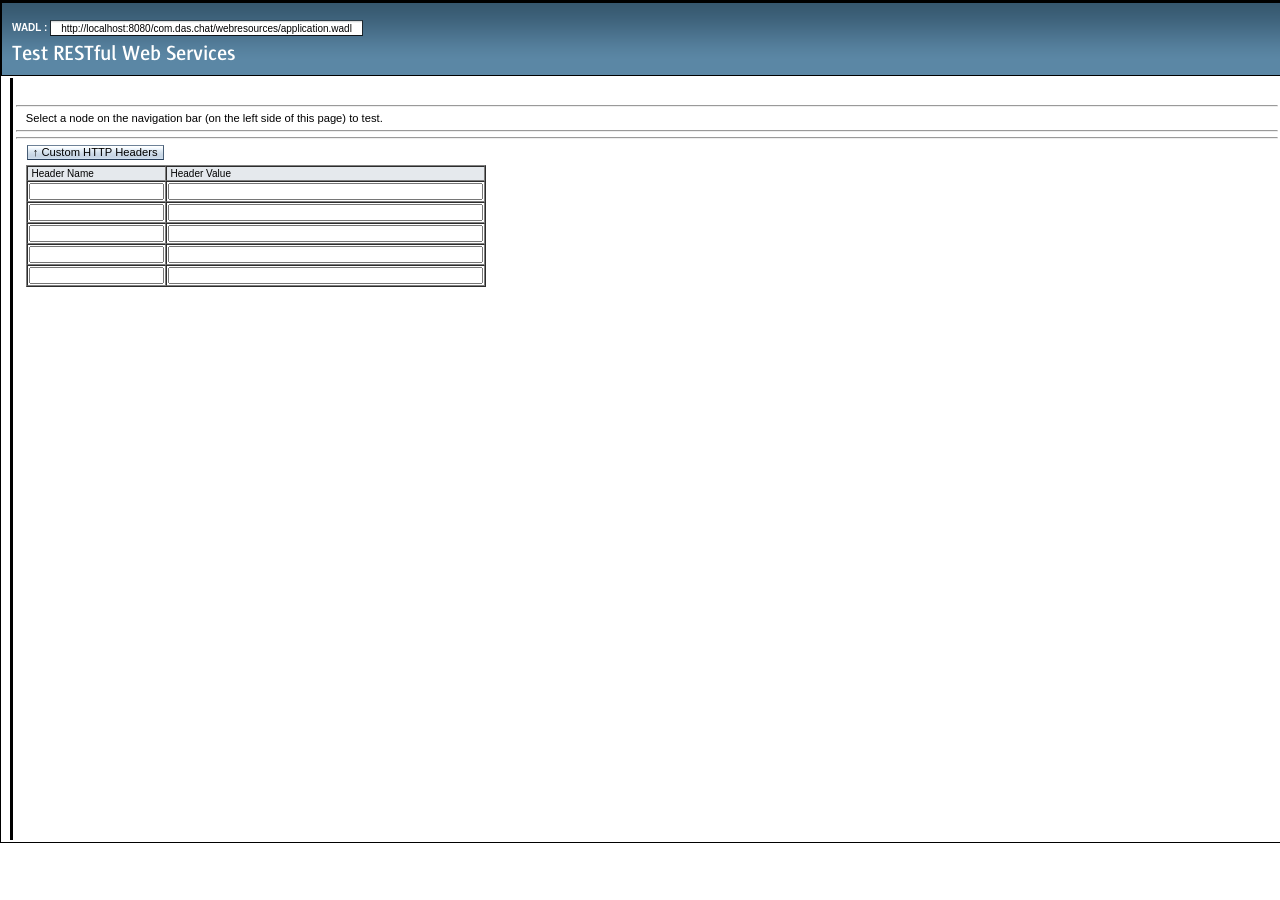
<file: com.das.chat/web/test-resbeans.html>
<?xml version="1.0" encoding="UTF-8"?>
<!DOCTYPE html PUBLIC "-//W3C//DTD XHTML 1.0 Transitional//EN"
"http://www.w3.org/TR/xhtml1/DTD/xhtml1-transitional.dtd">

<html>
    <head>
        <title>Test RESTful Web Services</title>
        <meta http-equiv="Content-Type" content="text/html; charset=UTF-8" />
        <link rel="stylesheet" href="test-resbeans.css" type="text/css"/>
        <link rel="stylesheet" href="css_master-all.css" type="text/css"/>
        <script type="text/javascript">
            //___ BASE_URL ___ will get replaced by the base url of application
            //whose resource beans needs to be tested For eg:- http://localhost:8080/SimpleServlet/
            var baseURL = "http://localhost:8080/com.das.chat/||/webresources";
        </script>
        <script type="text/javascript" src="test-resbeans.js"></script>
    </head>
    <body>
        <div class="outerBorder">
            <div class="header">
                <div id="subheader" class="subheader"></div> <!-- sub-header -->
                <div class="banner"><img src="./images/pname.png"/></div>
            </div> <!-- header -->
            <div id="main" class="main hide">
                <table width="100%">
                    <tr>
                        <td id="leftSidebar" valign="top" colspan="4"></td>
                        <td class="seperator" valign="top"></td>
                        <td id="content" class="content" valign="top" colspan="12">
                            <div id="navigation" class="details"></div><hr>
                            <div id="request">Select a node on the navigation bar (on the left side of this page) to test.</div><hr>
                            <div id="testaction" class="ConMgn_sun4"></div>
                            <div id="testinput" class="ConMgn_sun4"></div>
                            <hr>
                            <div id="req_headers" class="ConMgn_sun4">
                                <input id = "headers_btn" class="Btn1_sun4 Btn1Hov_sun4" type="button" name="" value="&uarr; Custom HTTP Headers" 
                                       onclick="toggleHeadersBlock('headers_block', 'headers_btn', 'Custom Request Headers');"/>
                                <div id = "headers_block" style="padding-top: 5px;">
                                    <table id="headers_tbl" cellspacing="0" border="1">
                                      <thead>
                                        <tr>
                                          <th style="font-size:10px;text-align: left; background-color: #E5E9ED;">&nbsp;Header Name</th>
                                          <th style="font-size:10px; text-align: left; background-color: #E5E9ED;">&nbsp;Header Value</th>
                                        </tr>
                                      </thead>
                                      <tbody>
                                        <tr>
                                            <td><input style="font-size:10px;" id="req_hdr_1" type="text" size="20"></input></td>
                                            <td><input style="font-size:10px;" id="req_hdr_val_1" type="text" size="50"></input></td>
                                        </tr>
                                        <tr>
                                            <td><input style="font-size:10px;" id="req_hdr_2" type="text" size="20" value=""></input></td>
                                            <td><input style="font-size:10px;" id="req_hdr_val_2" type="text" size="50" value=""></input></td>
                                        </tr>
                                        <tr>
                                            <td><input style="font-size:10px;" id="req_hdr_3" type="text" size="20" value=""></input></td>
                                            <td><input style="font-size:10px;" id="req_hdr_val_3" type="text" size="50" value=""></input></td>
                                        </tr>
                                        <tr>
                                            <td><input style="font-size:10px;" id="req_hdr_4" type="text" size="20" value=""></input></td>
                                            <td><input style="font-size:10px;" id="req_hdr_val_4" type="text" size="50" value=""></input></td>
                                        </tr>
                                        <tr>
                                            <td><input style="font-size:10px;" id="req_hdr_5" type="text" size="20" value=""></input></td>
                                            <td><input style="font-size:10px;" id="req_hdr_val_5" type="text" size="50" value=""></input></td>
                                        </tr>
                                      </tbody>
                                    </table>
                                </div>
                            </div>
                            <div class="ConMgn_sun4">
                                <table class="details">
                                    <tr><td><div id="result"></div></td></tr><tr><td height="10">&nbsp;</td></tr>
                                    <tr><td><div id="resultheaders" class="ml20"></div></td></tr><tr><td height="10">&nbsp;</td></tr>
                                </table>
                            </div>
                        </td>
                    </tr>
                </table>
            </div> <!-- main -->
        </div> <!-- outerborder -->
	<!--<script type="text/javascript">
            var rjsConfig = {
                    isDebug: true
            };
	</script>-->
        <script language="Javascript">
            var ts = new TestSupport();
            ts.init();
            
            // global request headers section toggle function (hiding and opening headers table)
            function toggleHeadersBlock(id, buttonId, buttonText) {
              var o = toggleHeadersBlock.cache;
              var obj = document.getElementById(id);
              var tbdy = obj.getElementsByTagName('table')[0];
              if (obj) {
                if (!o) {
                  o = toggleHeadersBlock.cache = {
                    tbdy: tbdy
                  };
                }
                if (tbdy) {
                  ts.storeRequestHeaders();
                  obj.removeChild(o.tbdy);
                  document.getElementById(buttonId).value = '\u2193 '+buttonText;
                } else {
                  obj.appendChild(o.tbdy);
                  document.getElementById(buttonId).value = '\u2191 '+buttonText;
                }
              }
            }
            
            ts.restoreRequestHeaders();
            toggleHeadersBlock('headers_block', 'headers_btn', 'Custom Request Headers');
            document.getElementById("req_headers").style.visibility="hidden";
            
        </script>
    </body>
</html>
</file>
<file: com.das.chat/web/test-resbeans.css>
/*
 * DO NOT ALTER OR REMOVE COPYRIGHT NOTICES OR THIS HEADER.
 * 
 * Copyright 1997-2007 Sun Microsystems, Inc. All rights reserved.
 * 
 * The contents of this file are subject to the terms of either the GNU
 * General Public License Version 2 only ("GPL") or the Common
 * Development and Distribution License("CDDL") (collectively, the
 * "License"). You may not use this file except in compliance with the
 * License. You can obtain a copy of the License at
 * http://www.netbeans.org/cddl-gplv2.html
 * or nbbuild/licenses/CDDL-GPL-2-CP. See the License for the
 * specific language governing permissions and limitations under the
 * License.  When distributing the software, include this License Header
 * Notice in each file and include the License file at
 * nbbuild/licenses/CDDL-GPL-2-CP.  Sun designates this
 * particular file as subject to the "Classpath" exception as provided
 * by Sun in the GPL Version 2 section of the License file that
 * accompanied this code. If applicable, add the following below the
 * License Header, with the fields enclosed by brackets [] replaced by
 * your own identifying information:
 * "Portions Copyrighted [year] [name of copyright owner]"
 * 
 * Contributor(s):
 * 
 * The Original Software is NetBeans. The Initial Developer of the Original
 * Software is Sun Microsystems, Inc. Portions Copyright 1997-2007 Sun
 * Microsystems, Inc. All Rights Reserved.
 * 
 * If you wish your version of this file to be governed by only the CDDL
 * or only the GPL Version 2, indicate your decision by adding
 * "[Contributor] elects to include this software in this distribution
 * under the [CDDL or GPL Version 2] license." If you do not indicate a
 * single choice of license, a recipient has the option to distribute
 * your version of this file under either the CDDL, the GPL Version 2 or
 * to extend the choice of license to its licensees as provided above.
 * However, if you add GPL Version 2 code and therefore, elected the GPL
 * Version 2 license, then the option applies only if the new code is
 * made subject to such option by the copyright holder.
 */

body{
    /*font: 10pt Verdana, sans-serif;*/
    font-family: Arial,Helvetica,sans-serif;
    font-size: 12pt;
    color: navy;
}
.category{
    cursor: pointer;
    display: block;        
}
.item{
    display: none;
    margin-left: 16px;
    color: #000000;
}

/*div#testinput*/ div#navigation, div#request {
    overflow: auto;
    /*width: 500px;*/
}

/*div#testinput {
    height: 20px;
}*/

.fxdHeight {
    height: 150px;
    overflow: auto;
}

div#navigation {
    height: 20px;
    margin-left:10px;
}

div#request {
    width: 520px;
    margin-left:10px;
}

.outerBorder {
    width: 100%;
    border: 1px solid #000000;
}

.header {
    height:30%;
    border: 1px solid #000000;
    background-image: url(images/masthead.png);
}

.banner {
    vertical-align:middle;
    padding: 10px;
} 

.subheader {
    clear:both;
    height: 10px;
    color: #FFFFFF;
    font-size:10px;
    padding: 10px;
}

.subheader div {
    float:right;
}

.main {
    position: relative;
    width: 100%;
}

.content {
    margin: 0 0 0 0px;
    height: 760px;
    background-color: #FFFFFF;
    color: #000000;
    overflow: auto;
}

.seperator {
    background-color: #000000;
    width: 1px;
}

.details {
    /*margin: 0 0 0 20px;*/
    width: 100%;
}

.leftSidebar {
    float: left;
    height: 760px;
    font-size: 10px;
    background-color: #FFFFFF;
    color: #000000;
    overflow: auto;
}       

.tableheader {
    background-color: #54809D;
    color: #FFFFFF;
}

.col
{
    width: 21%;
    float: left;
    margin-top: 0px;
}

.resultHeader
{
    background-color: #164A78;
    color: #FF9933;
    font-family: Arial, Verdana, Helvetica;
    font-size: 11px;
}

.results
{
    width: 720px;
    margin-left: 0%;
    border: 1px solid #e0e7ec;
    font-family: verdana, arial;
    background-color: #ffffff;
    cellpadding: 10px;
    font-size:12px;
}

.stext
{
    color: #000000;
}

a.tab {
  background-image: url(images/tbuns.png);
  border: 1px solid #000000;
  border-color: #000000 #000000 #ffffff #000000;
  text-decoration: none;
  z-index: 100;
  position: relative;
  top: 2px;
}

a.tab, a.tab:visited {
  color: #8060b0;
}

a.tab:hover {
  background-color: #a080d0;
  border-color: #c0a0f0 #8060b0 #8060b0 #c0a0f0;
  color: #ffe0ff;
}

a.tab.activeTab, a.tab.activeTab:hover, a.tab.activeTab:visited {
  background-image: url(images/tbsel.png);
  border-color: #000000 #000000 #ffffff #000000;
  color: #ffe0ff;
}

a.tab.activeTab {
  padding-bottom: 1px;
  z-index: 102;
}

.menu
{
    margin-top: 0px;
}

div.tabMain {
  z-index: 101;
  /*padding: 0.5em;*/
  border-style: solid;
  border-width: 1px;
  border-color: #80929B;
  /*width: 540px;*/
  width: 100%;
  height: 300px;
}

.frame {
  z-index: 101;
  /*padding: 0.5em;*/
  border-style: solid;
  border-width: 1px;
  border-color: #80929B;
  /*width: 540px;*/
  width: 100%;
  height: 300px;
  overflow: hidden;
}

div.tabMain {
  background-color: #ffffff;
  position: relative;
}

/*.frame
{
    background-color: #FFFFFF;
    border: 8px solid #000000;
    border-color: #9070c0;
    position: absolute;
    margin-left: -9px;
    margin-top: -6px;
}*/

div.button {
  background-image: url(images/pbena.png);
  background-repeat:  repeat-x;
  color: #000000;
  border: 1px solid #000000;
  text-decoration: none;
  width: 50px;
  text-align: center;
}

div.button:hover {
  background-image: url(images/pbmou.png);
}

div.button:visited {
  background-image: url(images/pbsel.png);
  color: #ffffff;
}

div#tableContent, div#headerInfo, div#structureInfo, div#rawContent, div#monitorContent{
    background-color: #ffffff;
    height: 300px;
    overflow: auto;
}

.item1, .item2
{
   font-size: 12px;
   margin-top: -16px;
}

.item1
{
   margin-left: 50px;
}

.item2 {
    margin-left: 45px;
}

.font10
{
    font-size: 10px;
}

.ml20
{
    margin-left:20px;
}

.nodisp
{
    display: none;
}

.hide
{
    visibility: hidden;
}

.wht 
{
   color: #FFFFFF
}

.bld
{
   font-weight: bold
}
</file>
<file: com.das.chat/web/css_master-all.css>
/*
 * The contents of this file are subject to the terms
 * of the Common Development and Distribution License
 * (the License).  You may not use this file except in
 * compliance with the License.
 * 
 * You can obtain a copy of the license at
 * https://woodstock.dev.java.net/public/CDDLv1.0.html.
 * See the License for the specific language governing
 * permissions and limitations under the License.
 * 
 * When distributing Covered Code, include this CDDL
 * Header Notice in each file and include the License file
 * at https://woodstock.dev.java.net/public/CDDLv1.0.html.
 * If applicable, add the following below the CDDL Header,
 * with the fields enclosed by brackets [] replaced by
 * you own identifying information:
 * "Portions Copyrighted [year] [name of copyright owner]"
 * 
 * Copyright 2007 Sun Microsystems, Inc. All rights reserved.
 */
/* CSS Document */

body {
	margin:0;
}
.form_sun4 {
	margin:0;
}
.hidden_sun4 {
	display:none;
}

.clear_sun4 {
	clear:both;
}
.float_sun4 {
	float:left;
}

.ConMgn_sun4 {
	margin:0px 10px;
}
/*---*/
/* SKIP NAVIGATION LINK */
.SkpWht_sun4, .SkpMedGry1_sun4 {
	height:0px;
}
/*---*/
/* ADDREMOVE [originalName: ADD-REMOVE-IDIOM]*/
.AddRmvBtnTbl_sun4 .Btn1_sun4, .AddRmvBtnTbl_sun4 .Btn1Hov_sun4, .AddRmvBtnTbl_sun4 .Btn1Dis_sun4,
.AddRmvBtnTbl_sun4 .Btn2_sun4, .AddRmvBtnTbl_sun4 .Btn2Hov_sun4, .AddRmvBtnTbl_sun4 .Btn2Dis_sun4 {
	width:100%;
	margin:0px;
}
.AddRmvVrtDiv_sun4 .Btn1_sun4, .AddRmvVrtDiv_sun4 .Btn1Hov_sun4, .AddRmvVrtDiv_sun4 .Btn1Dis_sun4,
.AddRmvVrtDiv_sun4 .Btn2_sun4, .AddRmvVrtDiv_sun4 .Btn2Hov_sun4, .AddRmvVrtDiv_sun4 .Btn2Dis_sun4 {
	width:9em;
	margin:0px;
}
.AddRmvBtnTbl_sun4 {
	margin-top:1.6em;
}
.AddRmvVrtFst_sun4 {
	margin:5px 0px 10px 5px;
	float:left;
}
.AddRmvVrtWin_sun4 {
	margin:5px 0px 10px 5px;
	float:left;
}
.AddRmvVrtBwn_sun4 {
	margin:5px 0px 10px 10px;
	float:left;
}
.AddRmvHrzWin_sun4 {
	margin-top:3px;
	min-width:100px;
}
.AddRmvHrzBwn_sun4 {
	margin-top:8px;
	min-width:100px;
}
.AddRmvHrzDiv_sun4 {
	margin:5px 7px 10px 0px; 
}
.AddRmvVrtDiv_sun4 {
	clear:left;
}
.AddRmvHrzLst_sun4 {
	clear:both;
}
.AddRmvVrtBtn_sun4 {
	width:120px;
}
.AddRmvLbl_sun4 {
	margin-left: 0px;
}
.AddRmvLbl2_sun4 {
	padding-left: 5px;
	display: block;
}
.AddRmvLbl2ReadOnly_sun4 {
	padding-left: 0px;
}
.AddRmvLbl2_sun4, .AddRmvLbl2ReadOnly_sun4 {
	height: 1.6em; 
}
/*---*/

/* BREADCRUMBS */
.BcmWhtDiv_sun4 {
	margin:10px 10px 0px 10px;
        padding: 0px;  /* must nullify BcmGryDiv.padding */
}
.BcmGryDiv_sun4 {
	padding:13px 10px 10px 10px;
        margin: 0px;  /* must nullify BcmWhtDiv.margin */
}
.BcmSep_sun4 {
	margin:0px 5px;
}
/*---*/

/* CHECKBOXES AND RADIO BUTTONS */
.RbSpn_sun4 input, .RbSpnDis_sun4 input {
	vertical-align: -1px;
}
.CbSpn_sun4 input, .CbSpnDis_sun4 input {
	vertical-align: -1px;
}

.CbReadOnly_sun4, .RbReadOnly_sun4 {
        opacity:.45;  -moz-opacity: 0.45;
}

.CbDis_sun4, .RbDis_sun4 {
        opacity:.40;  -moz-opacity: 0.4;    
}
.RbLbl_sun4, .RbLblDis_sun4 {
	vertical-align: 1px;
}
.CbLbl_sun4, .CbLblDis_sun4 {
	vertical-align: 4px;
}
.RbImg_sun4, .RbImgDis_sun4 {
	vertical-align: -5px
}
.CbImg_sun4, .CbImgDis_sun4 {
	vertical-align: -3px
}
.CbGrp_sun4 td, .RbGrp_sun4 td {
	text-align: left;
}
.CbGrp_sun4 label, .RbGrp_sun4 label {
	vertical-align: 6px;
}

/* DnD styles */

.dojoDndItem { 
	padding:3px; 
}

.dndOuterSpan_sun4 {
    position: relative;
}

.dndContainer_sun4 {
    position:relative; 
    top:0px; 
    right:0px; 
    bottom:0px; 
    left:0px;
}
/* HORIZONTAL AND VERTICAL CHECKBOX GROUP AND RADIO BUTTON GROUP */
.RBGRPVert_sun4, .RBGRPHoriz_sun4, .CBGRPVert_sun4, .CBGRPHoriz_sun4 {
    padding:0;
}
.RBGRPVert_sun4 ul, .RBGRPHoriz_sun4 ul, .CBGRPVert_sun4 ul, .CBGRPHoriz_sun4 ul {
    clear:left;
    float:left;
    list-style:none;
    margin:0;
    padding:0;
    text-align:left;
}
.RBGRPClear_sun4, .CBGRPClear_sun4  {
    clear:both;
}
.RBGRPCaption_sun4, .CBGRPCaption_sun4 {
    vertical-align:top;
}
.RBGRPHoriz_sun4 ul li, .CBGRPHoriz_sun4 ul li {
    float:left;
    margin:0 10px 0 0;
}

/*---*/

/* EDITABLE LIST */
/* [check overwrite classes on ie.css] */
.EdtLstTbl_sun4 .EdtLstAddLblTd_sun4 {
	padding:2px 10px 0px 0px;
}
.EdtLstTbl_sun4 .EdtLstRmvLblTd_sun4 {
	padding:6px 10px 0px 0px;
	vertical-align:top;
}
.EdtLstTbl_sun4 .EdtLstAddTxtTd_sun4 {
	padding:2px 14px 0px 0px;
	vertical-align:top;
	margin-top: 3px;
}
.EdtLstTbl_sun4 .EdtLstRmvLstTd_sun4 {
	padding:2px 10px 1px 0px;
	vertical-align:top;
}
.EdtLstTbl_sun4 .EdtLstRmvLstTd_sun4 .Lst_sun4,
.EdtLstTbl_sun4 .EdtLstRmvLstTd_sun4 .LstDis_sun4 {
	margin-bottom: 3px;
}
.EdtLstTbl_sun4 .EdtLstAddTxtTd_sun4 .TxtFld_sun4,
.EdtLstTbl_sun4 .EdtLstAddTxtTd_sun4 .TxtFldDis_sun4 {
	height: 1.3em;
}
.EdtLstTbl_sun4 .EdtLstAddBtnTd_sun4 {
	padding:2px 10px 0px 0px;
	vertical-align:top;
	width:100px;
}
.EdtLstTbl_sun4 .EdtLstRmvBtnTd_sun4 {
	padding:2px 10px 1px 0px;
	vertical-align:top;
	width:100px;
}
.EdtLstTbl_sun4 .EdtLstBtnWin_sun4 {
	margin-top:3px;
}
.EdtLstTbl_sun4 .EdtLstBtnBwn_sun4 {
	margin-top:9px;
}
.EdtLstTbl_sun4 .TxtFld_sun4, .EdtLstTbl_sun4 .TxtFldDis_sun4,
.EdtLstTbl_sun4 .Btn1_sun4, .EdtLstTbl_sun4 .Btn1Hov_sun4, .EdtLstTbl_sun4 .Btn1Dis_sun4,
.EdtLstTbl_sun4 .Btn2_sun4, .EdtLstTbl_sun4 .Btn2Hov_sun4, .EdtLstTbl_sun4 .Btn2Dis_sun4 {
	width:100%;
	margin:0px;
}
/*---*/

/* BUTTONS */
.Btn1_sun4, .Btn1Hov_sun4, .Btn1Mni_sun4, .Btn1MniHov_sun4, .Btn2_sun4, .Btn2Hov_sun4, .Btn2Mni_sun4, .Btn2MniHov_sun4, .Btn1Dis_sun4, .Btn2Dis_sun4, .Btn1MniDis_sun4, .Btn2MniDis_sun4 {
	border-style:solid;
	border-width:1px;
}
.Btn1_sun4, .Btn1Hov_sun4, .Btn1Mni_sun4, .Btn1MniHov_sun4, .Btn2Mni_sun4, .Btn2MniHov_sun4, .Btn2_sun4, .Btn2Hov_sun4 {
	background-repeat:repeat-x;
	background-position:center center;
}
.Btn1_sun4, .Btn1Hov_sun4, .Btn1Dis_sun4, .Btn1Mni_sun4, .Btn1MniHov_sun4, .Btn1MniDis_sun4, .Btn2_sun4, .Btn2Hov_sun4, .Btn2Dis_sun4, .Btn2Mni_sun4, .Btn2MniHov_sun4, .Btn2MniDis_sun4 {
	padding:0 5px 1px 5px;
	margin:0 2px 0 1px;
}

/* for arrays where buttons need to be of equal width */
.BtnTbl_sun4 .Btn1_sun4, .BtnTbl_sun4 .Btn1Hov_sun4, .BtnTbl_sun4 .Btn1Dis_sun4, .BtnTbl_sun4 .Btn2_sun4, .BtnTbl_sun4 .Btn2Hov_sun4, .BtnTbl_sun4 .Btn2Dis_sun4 {
	width:100%;
	margin:0px
}
.BtnAryDiv_sun4 {
	margin:5px 8px;
}
/*revised borders for masthead  */
.MstDiv_sun4 .Btn1_sun4, .MstDiv_sun4 .Btn1Mni_sun4, .MstDiv_sun4 .Btn1Hov_sun4, .MstDiv_sun4 .Btn1MniHov_sun4, .MstDiv_sun4 .Btn2_sun4, .MstDiv_sun4 .Btn2Mni_sun4, .MstDiv_sun4 .Btn2Hov_sun4, .MstDiv_sun4 .Btn2MniHov_sun4 {
	border-width:0;
	vertical-align:middle;
	margin:0;
	padding-bottom:1px;
}
.mastheadButton_4_sun4 a:link, .mastheadButton_4_sun4 a:visited, .mastheadButton_4_sun4 a:hover {
	padding:1px 7px 1px 9px;
}
.mastheadButton_4_sun4 {
	display:inline;
	border-style:solid;
	border-top-width:1px;
	border-right-width:0;
	border-bottom-width:1px;
	border-left-width:0;
	margin:0;
	padding:0 1px 2px 1px;
	text-align:center;
}
/*---*/

/* FILE CHOOSER */
/* [check overwrite classes on ie.css] */
.ChoNavBtnGrpDiv_sun4 {
	float: left;
	margin-top: 5px;
	margin-bottom: 5px;
}
.ChoImgBtn_sun4 {
	padding-right: 6px;
}
.ChoSortByDiv_sun4 {
	margin-top: 5px;
	margin-bottom: 11px;
	float: right;
}
.ChoFltHlpDiv_sun4 {
	float: left;
	margin-bottom: 5px;
	margin-left: 7em;
}
.ChoSortByDiv_sun4 .LblLev2Txt_sun4 {
	padding-right: 35px;
}
.ChoMultiHlpDiv_sun4 {
	float: left;
	margin-top: 0px;
	margin-bottom: 0px;
}
.ChoLev2Div_sun4 {
	float: left;
	width: 7em;
}
.ChoLookinDiv_sun4 {
	float: left;
	margin-top: 2px;
	margin-bottom: 2px;
}
.ChoFltDiv_sun4 {
	float: left;
	margin-top: 2px;
	margin-bottom: 2px;
}
.ChoSelFileDiv_sun4 {
	float: left;
	margin-top: 8px;
	margin-bottom: 7px;
}
.ChoSelFileLev2Div_sun4 {
	float: left;
	width: 8.7em;
}
.ChoSrvDiv_sun4 {
	float: left;
	margin-top: 10px;
	margin-bottom: 2px;
}
.ChoFltDiv_sun4 .TxtFld_sun4, .ChoLookinDiv_sun4 .TxtFld_sun4, .ChoSelFileDiv_sun4 .TxtFld_sun4, .ChoSrvDiv_sun4 .ChoSrvTxt_sun4, .ChoFltHlpDiv_sun4 .inlineFieldHelp_sun4 {
	margin-left: 10px;
}
.ChoLookinDiv_sun4 .TxtFld_sun4, .ChoSelFileDiv_sun4 .TxtFld_sun4 {
	width: 32em;
}
.ChoFltHlpDiv_sun4 .inlineFieldHelp_sun4 {
	padding-top: 4px;
}
.ChoLstHdr_sun4 {
	margin-bottom: 0px;
	height: 1.6em;
	line-height: 1.6em;
}
.ChoLstHdr_sun4 .ChoNameHdr_sun4 {
	height: 1.6em;
	padding-left: 5px;
	width: 56%;
	float: left;
}
.ChoLstHdr_sun4 .ChoSizeHdr_sun4 {
	height: 1.6em;
	padding-left: 5px;
	width: 16%;
	float: left;
}
.ChoLstHdr_sun4 .ChoDateTimeHdr_sun4 {
	height: 1.6em;
	padding-left: 5px;
	float: left;
}
.ChoLstDiv_sun4 .LstMno_sun4 {
	margin-bottom: 0;
}
/*---*/

/* HELP WINDOW */
.HlpStpTab_sun4 {
	margin:0px 0px 5px 0px;
}
.HlpTtlDiv_sun4 {
	margin:15px 0px 0px 10px;
}
.HlpSchDiv_sun4, .HlpIdxDiv_sun4 {
	margin:5px 5px 5px 10px;
}
.HlpRltDiv_sun4 {
	margin-top:6px;
}
body.HlpBdy_sun4 {
	border-left-style:solid;
	border-left-width:1px;
	padding:10px;
}
body.HlpBdy_sun4 h1 {
	margin-bottom:-3px;
}
body.HlpBdy_sun4 h2, body.HlpBdy_sun4 h3, body.HlpBdy_sun4 h4, body.HlpBdy_sun4 h5, H6 {
	margin-bottom:-5px;
}
.HlpBtnDiv_sun4 {
	padding:7px 10px 1px 0;
	vertical-align:middle;
}
/*---*/

/* PAGEALERT [originalName: FULL ALERTS]*/
.FulAlrtHdrDiv_sun4 {
	margin:7px 10px 5px 37px;
}
.FulAlrtMsgDiv_sun4 {
	margin:5px 10px 0px 37px;
}
.FulAlrtFrmDiv_sun4 {
	margin:10px 10px 5px 37px;
}


/*---*/
/* INLINE ALERT */
.inlineAlert_4_sun4 {
	margin:0 20px 0 20px;
	text-align:center;
}
.inlineAlert_4_sun4 table {
	display: inline;	
}
.inlineAlert_4_sun4 .topLeftCorner_sun4, .inlineAlert_4_sun4 .topRightCorner_sun4, .inlineAlert_4_sun4 .bottomLeftCorner_sun4, .inlineAlert_4_sun4 .bottomRightCorner_sun4 {
	width:8px;
	height:8px;
}
.inlineAlert_4_sun4 .topMiddle_sun4 {
	height:8px;
}
.inlineAlert_4_sun4 .leftMiddle_sun4 {
	width:7px;
	vertical-align:top;
	border-left-style:solid;
	border-left-width:1px;
} 
.inlineAlert_4_sun4 .middle_sun4 {
	padding:0 13px;
}
.inlineAlert_4_sun4 .middle_sun4 .header_sun4{
	vertical-align:middle;
	text-align:center;
}
.inlineAlert_4_sun4 .middle_sun4 .header_sun4 img{
	vertical-align:middle;
	padding:0 4px 0 0;
}
.inlineAlert_4_sun4 .middle_sun4  .header_sun4 .label_sun4{
	vertical-align:middle;
}
.inlineAlert_4_sun4 .middle_sun4 .details_sun4 {
	margin:7px 0 0 0;
	vertical-align:middle;
	text-align:center;
}
.inlineAlert_4_sun4 .middle_sun4 .details_sun4 img{
	padding:0 1px 0 10px;
}
.inlineAlert_4_sun4 .rightMiddle_sun4 {
	width:7px;
	vertical-align:top;
	border-right-style:solid;
	border-right-width:1px;
}
.inlineAlert_4_sun4 .bottomMiddle_sun4 {
	height:7px;
	border-bottom-style:solid;
	border-bottom-width:1px;
}
/*---*/
/* LEFT PANE HELP */
.LftHlpHlp_sun4 {
	position:absolute;
	top:0px;
	right:70%;
	bottom:34px;
	left:0px;
	overflow:auto;
}
.LftHlpBdy_sun4 {
	position:absolute;
	top:0px;
	bottom:34px;
	left:30%;
	right:0px;
	overflow:auto;
	border-left:1px solid;
}
.LftHlpDiv_sun4 {
	margin:15px 10px 5px;
}
.LftHlpBtm_sun4 {
	position:absolute;
	bottom:0px;
	border-top:1px solid;
	padding:0 13px 0 30%;
	height:33px;
}
.LftHlpBtnBtm_sun4 {
	float:right;
	margin: 7px 0 8px;
	padding: 0 0 0 13px;
	text-align:right;
}
/*---*/
/* LISTS */
.Lst_sun4, .LstDis_sun4, .LstMno_sun4, .LstMnoDis_sun4 {
	border-width:1px;
	border-style:solid;
}
.LstAln_sun4 {
	vertical-align:top;
	padding-right:5px;
} 
/*---*/
/* HELPINLINE [originalName: INLINE HELP]*/
.inlineFieldHelp_sun4 {
	padding:2px 0 0 0;
}
/*---*/

/* PROPERTY SHEET */
.LblRqdDiv_sun4 {
	line-height:1.0em;
}
.ConFldSetDiv_sun4 {
	margin:7px 10px 0px;
}
.ConFldSetLgdDiv_sun4 {
	margin-bottom:10px;
	line-height:1.1em;
}
.ConSubSecDiv_sun4 {
	padding:0px 10px 5px 0px;
}
.ConTblCl1Div_sun4 {
	margin:8px 6px 0px 15px;
}
.ConTblCl2Div_sun4 {
	margin:8px 6px 0px 0px;
	padding:1px 0 0 0;
}
.ConEmbTblCl1Div_sun4 {
	margin:6px 10px 0px 30px;
}
.ConEmbTblCl2Div_sun4 {
	margin:3px 10px 0px 0px;
}
.ConJmpScnDiv_sun4 {
	margin:17px 10px 0px 0;
}
.ConJmpLnkDiv_sun4 {
	margin:0 25px 0 10px;
}
.ConRqdDiv_sun4 {
	text-align:right;
	margin:5px 10px 5px 0px;
}
.ConJmpTopDiv_sun4 {
	line-height:.7em;
	margin:15px 10px 10px 10px;
}
.ConEmbTblCl1Div_sun4 input[type=checkbox], .ConEmbTblCl1Div_sun4 input[type=radio] {
	margin-left:-5px;
	vertical-align:middle;
}
div.ConTblCl2Div_sun4 input, div.ConTblCl2Div_sun4 select {
	vertical-align:middle;
} 
div.ConTblCl2Div_sun4 .CbSpn_sun4 input[type=checkbox] {
	 margin-top:-8px;
}
.ConFldSetLgdDiv_sun4 {
	margin-bottom:10px;
}
.ConSubSecTtlTxt_sun4 {
	margin:15px 0px 0px 15px;
}
/*---*/
/* CONTENTPAGETITLE [originalName: PAGE TITLE]*/
.TtlTxtDiv_sun4 {
	margin:12px 0px 0px 10px;
} 
.TtlTxtDiv_sun4 img {
	vertical-align:text-bottom;
	margin-right:5px;
} 
.TtlTxt_sun4 {
	margin:0px;
}

.TtlActDiv_sun4, .TtlVewDiv_sun4  {
	margin:8px 10px 0px 10px;
}
.TtlHlpDiv_sun4 {
	margin:5px 10px 0px 10px;
}
.TtlBtnDiv_sun4 {
	margin:0px 8px 0px 10px;
}
.TtlBtnBtmDiv_sun4 {
	padding:10px 8px 0px 10px;
}
/*---*/

/* SCHEDULER [originalName: DATE AND TIME]*/
.DatCalDiv_sun4 {
	border-right-width:1px;
	border-right-style:solid;
	border-bottom-width:1px;
	border-bottom-style:solid;
	border-left-width:1px;
	border-left-style:solid;
	text-align:center;
	padding:2px 0 0 0;
	clear:both;
}
.DatCalDiv_sun4 .DatSelDiv_sun4 {
	float:left;
	clear:right;
}
.DatCalDiv_sun4 .DatCalLeft_sun4 {
	float:left;
	clear:none;
}

.DatCalDiv_sun4 .DatCalLeft_sun4 img {
	vertical-align:middle;
}
.DatCalDiv_sun4 .DatCalLeft_sun4 select {
	margin:2px 1px 2px 2px;
	vertical-align:top;
}

.DatCalDiv_sun4 .DatCalRight_sun4 {
	float:right;
	clear:right;
}
.DatCalDiv_sun4 .DatCalRight_sun4 select {
	margin:2px 1px 2px 0;
	vertical-align:top;
}

.DatCalDiv_sun4 .DatCalDiv_sun4 {
	border:0;
	padding:0;
	margin:0 2px 2px 3px;
}
.DatCalDiv_sun4 .DatCalDiv_sun4 table, .DatCalTbl_sun4 {
	border-collapse:collapse;
}
a.DatLnk_sun4:link, a.DatLnk_sun4:visited, a.DatLnk_sun4:hover, a.DatBldLnk_sun4:link, a.DatBldLnk_sun4:visited, a.DatCurLnk_sun4:link, a.DatCurLnk_sun4:visited,
a.DatCurLnk_sun4:hover, a.DatOthLnk_sun4:link, a.DatOthLnk_sun4:visited, a.DatOthLnk_sun4:hover, a.DatOthBldLnk_sun4:link, a.DatOthBldLnk_sun4:visited,
.DatCalTbl_sun4 td, .DatCalTbl_sun4 th {
	border-style:solid;
	border-width:1px;
}
a.DatLnk_sun4:link, a.DatLnk_sun4:visited {
	display:block;
	padding:5px 0px 3px;
}
a.DatBldLnk_sun4:link, a.DatBldLnk_sun4:visited {
	display:block;
	padding:5px 0px 3px;
}
a.DatCurLnk_sun4:link, a.DatCurLnk_sun4:visited {
	display:block;
	padding:5px 0px 3px;
}
a.DatOthLnk_sun4:link, a.DatOthLnk_sun4:visited {
	display:block;
	padding:5px 0px 3px;
}
a.DatOthBldLnk_sun4:link, a.DatOthBldLnk_sun4:visited {
	display:block;
	padding:5px 0px 3px;
}
.DateSelContainer_sun4 {
	border-top-style:solid;
	border-left-style:solid;
	border-right-style:solid;
	border-top-width:1px;
	border-left-width:1px;
	border-right-width:1px;
}
.DatSelTopMiddle_sun4 {
	border-top-width:1px;
	border-top-style:solid;
	height:4px;
}
.DatSelContent_sun4 {
	border-right-width:1px;
	border-right-style:solid;
	border-left-width:1px;
	border-left-style:solid;
	padding:0 0 6px 8px;
	line-height:.9em;
}
.DatSelDiv_sun4 {
	text-align:left;
	padding:0 1px
}
.DatSelDiv_sun4 span {
	/* no attributes specified */
}
.DatSelDiv_sun4 input {
	padding-top:1px;
}
.DatDayHdrTxt_sun4 {
	display:block;
	padding:2px 0px;
}
.DatCalTbl_sun4 td, .DatCalTbl_sun4 th {
	width:29px;
}
.DatFieldTable_sun4 td {
	padding:1px 0;
}
/*---*/
/*CALENDAR */
.CalPopDiv_sun4 {
	padding:0 4px 0 0;
	display:block;
	position:relative;
	float:left;
	top:0;
	left:0;
}
.CalPopDiv_sun4 .DatCalDiv_sun4 {
	position:relative;
	top: -3px;	
	padding:0 0 0 0;
	margin-bottom:0;
}
.CalPopShdDiv_sun4 {
	display:none;
	position:absolute;
	z-index:1000;
	margin:-9px 0 0 -22px;
	width:20em;
        left:5px;
        top:24px;
}
.CalPopShd2Div_sun4 {
}
.CalPopDiv_sun4 .DatSelContent_sun4 {
	border-right-width:1px;
	border-right-style:solid;
	border-left-width:1px;
	border-left-style:solid;
	position:relative;
	float:left;
	top: -3px;
	left:0;
	padding:0 0 3px 0;
}
.CalPopDiv_sun4 .DatCalTbl_sun4 {
	border-left-style:solid;
	border-left-width:1px;
	border-right-style:solid;
	border-right-width:1px;
}
.CalPopDiv_sun4 .DatCalTbl_sun4 th {
	border-bottom-style:solid;
	border-bottom-width:1px;
	border-left:none;
	border-right:none;
	border-top-style:solid;
	border-top-width:1px;
}
.CalPopDiv_sun4 .DatCalTbl_sun4 td.CalPopFtr_sun4, .CalPopDiv_sun4 .CalPopFtr_sun4Div_sun4 {
	border:0;
}
.CalPopDiv_sun4  a.DatCurLnk_sun4:link, .CalPopDiv_sun4 a.DatCurLnk_sun4:visited,.CalPopDiv_sun4  a.DatLnk_sun4:link,.CalPopDiv_sun4 a.DatLnk_sun4:visited,.CalPopDiv_sun4 a.DatBldLnk_sun4:link,.CalPopDiv_sun4 a.DatBldLnk_sun4:visited,
.CalPopDiv_sun4 a.DatOthLnk_sun4:link,.CalPopDiv_sun4 a.DatOthLnk_sun4:visited,.CalPopDiv_sun4 a.DatOthBldLnk_sun4:link,.CalPopDiv_sun4 a.DatOthBldLnk_sun4:visited {
	display:block;
	padding:2px 0px 2px;
}
.CalPopDiv_sun4 .DatSelDiv_sun4 {
	margin:0 0 5px 0;
	text-align:left;
	padding: 2px 1px 0 0;
}
.CalPopDiv_sun4 .DatDayHdrTxt_sun4 {
	display:block;
	padding:2px 0px;
}
.CalPopDiv_sun4 .DatCalTbl_sun4 {
	border-collapse:collapse;
}
.CalPopDiv_sun4 .DatCalTbl_sun4 td, .CalPopDiv_sun4 .DatCalTbl_sun4 th {
	width:25px;
}
.CalPopDiv_sun4 .DatCalTbl_sun4 th {
	padding-top:2px;
}
.CalPopDiv_sun4 .DatSelContent_sun4 .closeBtn_sun4 {
	display:block;
	float:right;
	margin: 0 3px 0 0;
}
.CalPopDiv_sun4 .DatSelContent_sun4 .DatSelDate_sun4 {
	float:left;
	line-height:.9em;
	padding:3px 0 3px 8px;
}
.CalPopDiv_sun4 .DatCalTbl_sun4 td.CalPopFtr_sun4 {
	width:auto;
}
.CalPopDiv_sun4 .CalPopFtrDiv_sun4 {
	float:left;
	width:100%;
}
.CalPopDiv_sun4 .CurDayTxt_sun4 {
	float:left;
	clear:right;
	padding:4px 0px 4px 4px;
}
.CalPopFldLbl_sun4 {
	display:block;
	margin-right:8px;
	padding-top:3px;
}
.CalPopFldImg_sun4 img {
	margin-left:5px;
}
/* Override pluto portal server rule */
.CalRootTbl_sun4 {
	width: auto;
 }
.CalPopBtnDiv_sun4 {
        position: relative;
}
.CalPopTxt_sun4 {
        width:12em;
        padding-left:4px;
}
/*---*/


/* TEXT, TEXTAREAS AND PASSWORD FIELDS */
.TxtFld_sun4, .TxtFldDis_sun4, .TxtAra_sun4, .TxtAraDis_sun4 {
	border-style:solid;
	border-width:1px;
	padding:1px 0 0 2px;
}
.TxtFld_ReadOnly_sun4, .TxtAra_ReadOnly_sun4{
	border: none;
	border-width:0px;
}
.TxtAra_sun4, .TxtAraDis_sun4 {
	padding-left:2px;
}


.TxtAraLabel_sun4 span , .TxtAraLabel_sun4 span > img { vertical-align: top; }



/*---*/

/* EDITABLE FIELDS */
.EdtFld_Edt_sun4 {
	border: none;
	border-width:0px;
	padding:1px 0 0 2px;
        background-color: #CCCCEE;        
}
.EdtFldDis_sun4 {
	border: none;
	border-width:0px;
	padding:1px 0 0 2px;
        background-color: #CCCCEE;        
}
.EdtFld_ReadOnly_sun4 {
	border: none;
	border-width:0px;
	padding:1px 0 0 2px;
        background-color: #DDDDDD;        
}

/*---*/


/* MENUS */
.MnuJmpOpt_sun4:hover {text-decoration:underline;}
.MnuJmp_sun4, .MnuStd_sun4, .MnuJmp_sun4Dis, .MnuStdDis_sun4 {

	border-width:1px;

	border-style:solid;
}
.MnuJmpOptSel_sun4 {font-weight:normal;}
.MnuJmpOptGrp_sun4, .MnuStdOptGrp_sun4 {font-weight:normal;font-style:normal;}
/*---*/

/* MASTHEAD */
a.MstLnk_sun4:link, a.MstLnk_sun4:visited, a.MstLnkRt_sun4:link, a.MstLnkRt_sun4:visited {
	border-width:1px;
	border-style:solid;
}
a.MstLnkLft_sun4:link, a.MstLnkLft_sun4:visited, a.MstLnkCen_sun4:link, a.MstLnkCen_sun4:visited {
	border-top-width:1px;
	border-top-style:solid;
	border-bottom-width:1px;
	border-bottom-style:solid;
	border-left-width:1px;
	border-left-style:solid;
}
td.MstTdTtl_sun4 {
	padding:0px 10px 0px 10px;
	vertical-align:top;
	white-space:nowrap;
}
td.MstTdAlm_sun4 {
	vertical-align:top;
}
td.MstTdLogo_sun4 {
	vertical-align:top;
	padding:6px 13px 8px 20px;
}
div.MstDivTtl_sun4 {
	padding-top:4px;
}
.MstFooter_sun4 {
	padding:3px 10px 3px 0;
	border-style:solid;
	border-width:1px;
	min-width:590px;
}
.MstSec_sun4 {
	height:54px;
	border-style:solid;
	border-width:1px;
	min-width:600px;
}
.MstSec_sun4 div {
	padding:15px 0 16px 0;
	vertical-align:middle;
}
.MstSec_sun4 td {
	padding:0 10px;
}
div.MstDivUsr_sun4 {
	padding:4px 0 0 0;
}
.MstLbl_sun4, .MstTxt_sun4, 
.MstUsrLnk_sun4, .MstAlmLnk_sun4, 
span.MstAlmDwnTxt_sun4, span.MstAlmCrtTxt_sun4,
span.MstAlmMajTxt_sun4, span.MstAlmMinTxt_sun4 {
	vertical-align:top;
	line-height:1.0em;
}
a.MstLnk_sun4:link, a.MstLnk_sun4:visited {
	background-repeat:repeat-x;
	background-position:center center;
	padding:2px 10px 1px;
	vertical-align:middle
}
a.MstLnk_sun4:hover,a.MstLnkLft_sun4:hover, a.MstLnkRt_sun4:hover, a.MstLnkCen_sun4:hover {
	background-repeat:repeat-x;
	background-position:center center;
}
.MstSpcImg_sun4 {
	display:none;
}
.MstBdy_sun4 {
	margin:0px;
}
.MstDiv_sun4 {
	border-style:solid;
	border-width:1px;
	min-width:600px;
}
.MstTblTop_sun4 td {
	padding:6px 10px 4px;
}
.MstTblTop_sun4 .TxtFld_sun4, .MstTblTop_sun4 .MnuStd_sun4 {
	margin:0 6px 0 0;
	vertical-align:middle;
}
.MstTblTop_sun4 img {
	vertical-align:middle;
}
.MstTblEnd_sun4 {
	background-repeat:repeat-x;
	background-position:left top;
}
.MstTblEnd_sun4  td {
	padding:1px 0 2px 0;
}
td.MstTblEnd_sun4 {
	padding-left:10px;
}
.MstTblBot_sun4 .hrule_sun4 {
	margin:0 0 1px 0;
	border-top-style:solid;
	border-top-width:1px;
	height:1px;
}	
.MstStatDiv_sun4 a, .MstTmeDiv_sun4 span, .MstAlmDiv_sun4 a {
	vertical-align:top;
	line-height:1.0em;
}
a.MstLnkLft_sun4:link, a.MstLnkLft_sun4:visited, a.MstLnkRt_sun4:link, a.MstLnkRt_sun4:visited, a.MstLnkCen_sun4:link, a.MstLnkCen_sun4:visited {
	background-repeat:repeat-x;
	background-position:center center;
	padding:2px 10px 1px;
	vertical-align:middle;
	white-space:nowrap;
}

/*---*/

/* TABSET [originalName: LEVEL TABS]*/
.Tab1Div_sun4 td {
	border-style:solid;
	border-width:1px;
}
.Tab1Div_sun4 {
	padding:6px 10px 0px;
} 
a.Tab1Lnk_sun4:link, a.Tab1Lnk_sun4:visited  {
	display:block;
	padding:8px 15px 7px;
	text-align:center;
}
.Tab1Div_sun4 table {
	border-collapse:collapse;
}
.Tab1Div_sun4 td.Tab1TblSpcTd_sun4 {
	border:none;
}
.Tab1Div_sun4 td.Tab1TblSelTd_sun4 {
	background-repeat:repeat-x;
	background-position:left top;
	border-bottom:none;
}
.Tab1Div_sun4 .Tab1SelTxtLeft_sun4 {
	position: absolute;
	width: 2px;
	height: 2.8em;
	background-position: top left;
	background-repeat: no-repeat;
}
.Tab1Div_sun4 .Tab1SelTxtNew_sun4 {
	display:block;
	padding:0px 13px 2px 13px;
	text-align:center;
	background-position: top right;
	background-repeat: no-repeat;
}
.Tab1Div_sun4 td a.TabPad_sun4 {
	padding:8px 20px 7px;
}
.Tab1Div_sun4 td.Tab1TblSelTd_sun4 div.TabPad_sun4 {
	padding:8px 20px 7px;
}
/* LEVEL 2 TABS */
.Tab2Div_sun4 td {
	border-style:solid;
	border-width:1px;
}
table.Tab2TblNew_sun4 td.Tab2TblSelTd_sun4 {
	border-top-width:1px;
	border-top-style:solid;
	border-right-width:1px;
	border-right-style:solid;
	border-left-width:1px;
	border-left-style:solid;
}
table.Tab2Tbl3New_sun4 td.Tab2TblSelTd_sun4 {
	border-top-width:1px;
	border-top-style:solid;
	border-right-width:1px;
	border-right-style:solid;
	border-left-width:1px;
	border-left-style:solid;
}
.Tab2Div_sun4 {
	padding:6px 0px 0px 10px;
}
a.Tab2Lnk_sun4:link, a.Tab2Lnk_sun4:visited {
	display:block;
	padding:5px 15px 4px;
	text-align:center;
}
.Tab2Div_sun4 table {
	border-collapse:collapse;
}
.Tab2Div_sun4 .Tab2SelTxtLeft_sun4 {
	position: absolute;
	width: 2px;
	height: 2.1em;
	background-position: top left;
	background-repeat: no-repeat;
}
.Tab2Div_sun4 .Tab2SelTxt_sun4 {
	display:block;
	padding:5px 15px 4px;
	text-align:center;
	background-position: top right;
	background-repeat: no-repeat;
}
.Tab2Div_sun4 td.Tab2TblSelTd_sun4 {
	border-bottom:none;
}
.Tab2Div_sun4 td a.TabPad_sun4, .Tab2Div_sun4 td.Tab2TblSelTd_sun4 div.TabPad_sun4 {
	padding:5px 20px 4px;
}
/* LEVEL 3 TABS*/
.Tab3Div_sun4 {
	padding:6px 0px 0px 10px;
}
.Tab3Div_sun4 td {
	border-style:solid;
	border-width:1px;
}
a.Tab3Lnk_sun4:link,a.Tab3Lnk_sun4:visited {
	display:block;
	padding:4px 15px 3px;
	text-align:center;
}
table.Tab3TblNew_sun4 td {
	border-bottom-style:solid;
	border-bottom-width:1px;
}
table.Tab3TblNew_sun4 div.Tab3SelTxt_sun4 {
	padding:4px 15px 3px;
	text-align:center;
}
table.Tab3TblNew_sun4 td.Tab3TblSelTd_sun4 {
	border-top-width:1px;
	border-top-style:solid;
	border-right-width:1px;
	border-right-style:solid;
	border-left-width:1px;
	border-left-style:solid;
	border-bottom:none;
}
.Tab3Div_sun4 td a.TabPad_sun4, .Tab3Div_sun4 td.Tab3TblSelTd_sun4 div.TabPad_sun4 {
	padding:5px 20px 4px;
}
/* Hide Styles */
.Tab1Div_sun4 td.hidden_sun4, .Tab2Div_sun4 td.hidden_sun4, .Tab3Div_sun4 td.hidden_sun4 {
	display:none;
}
/* MINI-TABS */
.MniTabDiv_sun4 {
	padding:7px 0px 0px 10px;
}
.MniTabDiv_sun4 td.hidden_sun4 {
	display:none;
}
table.MniTabTbl_sun4 {
	border-collapse:collapse;
}
table.MniTabTbl_sun4 td {
	border-style:solid;
	border-width:1px;
}
a.MniTabLnk_sun4:link,a.MniTabLnk_sun4:visited {
	display:block;
	padding:5px 15px 4px;
}
table.MniTabTbl_sun4 td.MniTabTblSelTd_sun4 {
	border-top-width:1px;
	border-top-style:solid;
	border-right-width:1px;
	border-right-style:solid;
	border-left-width:1px;
	border-left-style:solid;
	border-bottom:none;
}
.MniTabSelTxt_sun4 {
	display:block;
	padding:5px 15px 4px;
}
/* MINI-TABS - LIGHTWEIGHT */
.TabGrp_sun4 .TabGrpBox_sun4 {
	border-right-width:1px;
	border-right-style:solid;
	border-bottom-width:1px;
	border-bottom-style:solid;
	border-left-width:1px;
	border-left-style:solid;
	border-top:none;
	padding:10px;
}
.TabGrp_sun4 a.MniTabLnk_sun4:link, .TabGrp_sun4 a.MniTabLnk_sun4:visited, .TabGrp_sun4 .MniTabSelTxt_sun4 {
	padding:4px 10px 3px;
}
.TabGrp_sun4 .MniTabDiv_sun4 td.hidden_sun4 {
	display:none;
}

/*---*/
/* TABLE [originalName: ACTION TABLE] */
table.Tbl_sun4 {
	border-style:solid;
	border-width:1px;
	padding:6px;
	width:100%;
	empty-cells:show;
}
table.Tbl_sun4 td, table.Tbl_sun4 th {
	border-right:none;
	border-top:none;
	padding:3px 5px 1px 5px;
	border-left-style:solid;
	border-left-width:1px;
	border-bottom-style:solid;
	border-bottom-width:1px; 
	margin:0;
}
/* Table Caption/Title */
table.Tbl_sun4 caption.TblTtlTxt_sun4 {
	text-align:left;
	background-position:3px 3px;
	-moz-border-radius-topleft:5px;
	-moz-border-radius-topright:5px;
	padding:3px 10px 2px 10px;
}
.TblTtlTxtSpn_sun4 {
	padding:0;
	float:left;
}
.TblTtlMsgSpn_sun4 {
	padding:0 0 0 3px;
	float:right;
}
/* Action Bar */
table.Tbl_sun4 td.TblActTdLst_sun4 {
	border-top-style:solid; 
	border-top-width:1px;
}
table.Tbl_sun4 td.TblActTd_sun4 {
	border-left:none;
	border-bottom:none;
	padding:0px 0px 6px 0px;
	vertical-align:middle;
}
table.Tbl_sun4 td.TblActTdLst_sun4 {
	border-left:none;
	border-bottom:none;
	padding:6px 0px 2px 0px;
	vertical-align:middle;
}
.TblPgnTxtBld_sun4 {
	margin:0px 5px 0px 10px;
}
.TblPgnTxt_sun4 {
	margin:0px 3px 0px 3px;
}
.TblPgnLftBtn_sun4 {
	margin:0px;
}
.TblPgnRtBtn_sun4 {
	margin-right:10px;
}
.TblPgnGoBtn_sun4 {
	margin-right:8px;
}
/* Selection Column - Headers */
table.Tbl_sun4 th.TblColHdrSel_sun4 {
	border-top-width:1px; 
	border-top-style:solid;
	border-left-width:1px; 
	border-left-style:solid; 
	border-bottom-width:1px; 
	border-bottom-style:solid;
	vertical-align:bottom;
	padding:0;
}
table.Tbl_sun4 th.TblColHdrSel_sun4 a.TblHdrLnk_sun4:link {
	display:block;
	padding:3px 0px;
}
table.Tbl_sun4 th.TblColHdrSel_sun4 a.TblHdrLnk_sun4:visited {
	display:block;
	padding:3px 0px;
}
table.Tbl_sun4 th.TblColHdrSrtSel_sun4 {
	border-top-width:1px; 
	border-top-style:solid;
	border-left-width:1px; 
	border-left-style:solid; 
	border-bottom-width:1px; 
	border-bottom-style:solid; 
	text-align:center;
	border-right:none;
	padding:0px;
	vertical-align:bottom;
}
table.Tbl_sun4 th.TblColHdrSrtSel_sun4 a.TblHdrImgLnk_sun4:link, 
table.Tbl_sun4 th.TblColHdrSrtSel_sun4 a.TblHdrImgLnk_sun4:visited {
	border-left-width:1px; 
	border-left-style:solid;
}
table.Tbl_sun4 th.TblColHdrSrtSel_sun4 a.TblHdrImgLnk_sun4:link, 
table.Tbl_sun4 th.TblColHdrSrtSel_sun4 a.TblHdrImgLnk_sun4:visited {
	display:block;
	text-align:left;
	padding-bottom:1px;
	width:21px;
}
table.Tbl_sun4 th.TblColHdrSrtSel_sun4 a.TblHdrImgLnk_sun4:hover {
	width:21px;
}
table.Tbl_sun4 th.TblColHdrSrtSel_sun4 a.TblHdrLnk_sun4:link,
table.Tbl_sun4 th.TblColHdrSrtSel_sun4 a.TblHdrLnk_sun4:visited {
	display:block;
	padding:3px 0px 2px;
}
/* Selection Column - Cells */
table.Tbl_sun4 td.TblTdSel_sun4, 
table.Tbl_sun4 td.TblTdSrtSel_sun4 {
	text-align:center;
	vertical-align:middle;
	padding:0px 3px;
}
/* Regular Column Headers */
table.Tbl_sun4 th.TblColHdr_sun4 {
	border-top-width:1px; 
	border-top-style:solid;
	border-left-width:1px; 
	border-left-style:solid; 
	border-bottom-width:1px; 
	border-bottom-style:solid; 
	vertical-align:bottom;
	padding:0;
}
table.Tbl_sun4 a.TblHdrImgLnk_sun4:link, 
table.Tbl_sun4 a.TblHdrImgLnk_sun4:visited {
	border-left-width:1px; 
	border-left-style:solid;
}
.TblHdrTxt_sun4 {
	display:block;
	padding:4px 5px 3px;
	min-height:11px;
}
table.TblHdrTbl_sun4 {
	width:100%;
	border:0;
	height:1.7em;
}
table.TblHdrTbl_sun4 td, 
table.TblHdrTbl_sun4 th {
	border:0;
	padding:0;
	vertical-align:bottom;
	width:100%;
}
table.TblHdrTbl_sun4 img {
	margin:0;
	padding-right:5px;
	padding-left:5px;
}
table.Tbl_sun4 a.TblHdrLnk_sun4:link, 
table.Tbl_sun4 a.TblHdrLnk_sun4:visited {
	display:block;
	padding:3px 0 3px 5px;
}
table.Tbl_sun4 a.TblHdrImgLnk_sun4:link, 
table.Tbl_sun4 a.TblHdrImgLnk_sun4:visited {
	display:block;
	white-space:nowrap;
	padding:4px 2px 2px 0px;
	width:21px;
}
table.Tbl_sun4 a.TblHdrImgLnk_sun4:hover {
	white-space:nowrap;
	width:21px;
}
table.Tbl_sun4 a.TblHdrImgLnk_sun4 img {
	padding-right:2px;
}
/* Current Sort Column */
table.Tbl_sun4 th.TblColHdrSrt_sun4 {
	border-top-width:1px; 
	border-top-style:solid;
	border-left-width:1px; 
	border-left-style:solid; 
	border-bottom-width:1px; 
	border-bottom-style:solid;
}
table.Tbl_sun4 th.TblColHdrSrt_sun4 a.TblHdrImgLnk_sun4:link,
table.Tbl_sun4 th.TblColHdrSrt_sun4 a.TblHdrImgLnk_sun4:visited {
	border-left-width:1px; 
	border-left-style:solid;
}
table.Tbl_sun4 span.TblColHdrSrtDis_sun4 {
	border-left-width:1px; 
	border-left-style:solid;
}
table.Tbl_sun4 span.TblColHdrSelDis_sun4 {
	border-left-width:1px; 
	border-left-style:solid;
}
table.Tbl_sun4 th.TblColHdrSrt_sun4 {
	vertical-align:bottom;
	padding:0px;
}
table.Tbl_sun4 th.TblColHdrSrt_sun4 table.TblHdrTbl_sun4 {
	width:100%;
	border:none;
}
table.Tbl_sun4 th.TblColHdrSrt_sun4 a.TblHdrLnk_sun4:link, 
table.Tbl_sun4 th.TblColHdrSrt_sun4 a.TblHdrLnk_sun4:visited {
	display:block;
	padding:4px 5px 3px 5px;
}
table.Tbl_sun4 th.TblColHdrSrt_sun4 a.TblHdrImgLnk_sun4:link,
table.Tbl_sun4 th.TblColHdrSrt_sun4 a.TblHdrImgLnk_sun4:visited {
	display:block;
	border-left-style:solid;
	border-left-width:1px;
	padding-bottom:1px;
	width:21px;
}
table.Tbl_sun4 .TblHdrSrtNum_sun4 {
	margin-left:-1px;
	width:21px;
}
table.Tbl_sun4 span.TblColHdrSrtDis_sun4 {
	display:block;
	text-align:left;
	padding:0px 2px 0px 0px;
}
table.Tbl_sun4 span.TblColHdrSrtDis_sun4 img, 
span.TblColHdrSelDis_sun4 img {
	padding-right:2px;
}
table.Tbl_sun4 span.TblColHdrSelDis_sun4 {
	display:block;
	white-space:nowrap;
	padding:4px 2px 2px 0px;
	width:21px;
}
/* Multi-Column Headers */ 
table.Tbl_sun4 th.TblMultColHdr_sun4 {
	border-top:none;
	border-left-style:solid;
	border-left-width:1px;
	border-bottom-style:solid; 
	border-bottom-width:1px;
	padding:0px;
	margin:0px;
	vertical-align:bottom;
}
table.Tbl_sun4 th.TblMultHdr_sun4 {
	border-bottom:none;
	border-top-width:1px;
	border-top-style:solid;
	border-left-width:1px;
	border-left-style:solid;
	text-align:center;
	padding:0 5px;
}
table.Tbl_sun4 th.TblMultColHdr_sun4 a.TblHdrLnk_sun4:link, 
table.Tbl_sun4 th.TblMultColHdr_sun4 a.TblHdrLnk_sun4:visited {
	border-top:none;
}
table.Tbl_sun4 th.TblMultColHdr_sun4 a.TblHdrLnk_sun4:link img, 
table.Tbl_sun4 th.TblMultColHdr_sun4 a.TblHdrLnk_sun4:visited img, 
table.Tbl_sun4 th.TblMultColHdr_sun4 .TblHdrTxt_sun4 img, 
table.Tbl_sun4 th.TblMultColHdrSrt_sun4 a.TblHdrLnk_sun4:link img, 
table.Tbl_sun4 th.TblMultColHdrSrt_sun4 a.TblHdrLnk_sun4:visited img {
	margin:1px 0px;
}
table.Tbl_sun4 th.TblMultColHdr_sun4 a.TblHdrLnk_sun4:hover {
	border-top:none;
}
table.Tbl_sun4 th.TblMultColHdrSrt_sun4 {
	border-top:none;
	border-left-width:1px; 
	border-left-style:solid; 
	border-bottom-width:1px; 
	border-bottom-style:solid;
	padding:0px;
	margin:0px;
	vertical-align:bottom;
}
table.Tbl_sun4 th.TblMultColHdrSrt_sun4 a.TblHdrImgLnk_sun4:link, 
table.Tbl_sun4 th.TblMultColHdrSrt_sun4 a.TblHdrImgLnk_sun4:visited {
	border-left-width:1px; 
	border-left-style:solid;
}
/* Sorted Cells */
table.Tbl_sun4 .TblColFtrSpc_sun4 {
	border-left:none;
	border-bottom-style:solid; 
	border-bottom-width:1px;
	border-top-width:2px; 
	border-top-style:solid;
}
table.Tbl_sun4 .TblColFtrSpc_sun4 {
	padding:4px 5px 1px 5px;
}
/* Spacer Colums */
table.Tbl_sun4 th.TblTdSpc_sun4 {
	border-top-width:1px; 
	border-top-style:solid;
	border-left:none; 
	border-bottom-width:1px; 
	border-bottom-style:solid;
	vertical-align:bottom;
	padding:0;
}
table.Tbl_sun4 td.TblTdSpc_sun4 { 
	border-left:none;
}
/*Table Sub-Grouping */
table.Tbl_sun4 .TblGrpRow_sun4 {
	border-left-style:solid;
	border-left-width:1px;
	border-bottom-style:solid; 
	border-bottom-width:1px;
	border-top-width:0px;
	border-top-style:solid;
}
table.Tbl_sun4 .TblGrpRow_sun4 {
	vertical-align:bottom;
}
table.Tbl_sun4 .TblGrpLft_sun4 input {
	margin:2px 1px 1px 2px;
}
table.Tbl_sun4 .TblGrpLft_sun4 {
	float:left;
}
table.Tbl_sun4 .TblGrpCbImg_sun4 img {
	margin-left:-4px;
	margin-bottom:-3px;
}
table.Tbl_sun4 .TblGrpRt_sun4 {
	float:right;
}
table.Tbl_sun4 .TblGrpRow_sun4 {
	vertical-align:bottom;
	min-height:12px;
	padding:4px 5px 3px;
}
/* Table Footers */
/* Table Column-level Footer */
table.Tbl_sun4 .TblColFtr_sun4 {
	border-bottom-style:solid;
	border-bottom-width:1px;
	border-top-width:2px;
	border-top-style:solid;
}
table.Tbl_sun4 .TblColFtrSrt_sun4 {
	border-bottom-style:solid;
	border-bottom-width:1px;
	border-top-width:2px;
	border-top-style:solid;
}
/*Table Group Column-Level Footer */
table.Tbl_sun4 .TblGrpColFtr_sun4 {
	border-bottom-style:solid;
	border-bottom-width:1px;
}
table.Tbl_sun4 .TblGrpColFtrSrt_sun4 {
	border-bottom-style:solid;
	border-bottom-width:1px;}
table.Tbl_sun4 .TblColFtr_sun4 {
	padding:4px 5px 1px 5px;
}
/* Embedded Table Panels */
.TblPnlLytDiv_sun4 {
	border-top-width:1px; 
	border-top-style:solid;
}
.TblPnlShd1Div_sun4 {}
.TblPnlDiv_sun4 {}
.TblMgn_sun4 {
	margin:0px 10px;
}
/*Other Table Content Styles*/
table.Tbl_sun4 .TblTdLyt_sun4 img, 
table.Tbl_sun4 .TblTdSrt_sun4 img, 
table.Tbl_sun4 .TblTdAlm_sun4 img,  
table.Tbl_sun4 .TblTdSrtAlm_sun4 img {
	vertical-align:middle;
	margin-bottom:2px;
}
table.Tbl_sun4 .TblTdSel_sun4 img, 
table.Tbl_sun4 .TblTdSrtSel_sun4 img {
	vertical-align:middle;
	margin:3px 0px 0px 8px;
}
.TblTdLyt_sun4 {} 
/* Mouseover and Row Selection Styles */
table.Tbl_sun4 tr.TblHovRow_sun4 td {}
table.Tbl_sun4 tr.TblHovRow_sun4 th {}
/* Table Overall Footer */ 
table.Tbl_sun4 td.TblFtrRow_sun4 {
	padding:6px 3px 3px 0px;
	border-left:none;
	border-bottom:none;
	vertical-align:middle;
	text-align:center;
}
table.Tbl_sun4 .TblFtrLft_sun4 {
	float:left;
}
table.Tbl_sun4 .TblFtrMsgSpn_sun4 {
	float:right;
}
/* Table Group Overall Footer */
table.Tbl_sun4 .TblGrpFtrRow_sun4 {
	padding:4px 5px 3px;
}
/* Embedded Table Panels */
table.Tbl_sun4 td.TblPnlTd_sun4 {
	border:none;
	padding:0px;
	vertical-align:middle;
}
.TblPnlLytDiv_sun4 {
	display:none;
	padding:4px 0px;
	margin-left:-3px;
}
.TblPnlShd3Div_sun4 {}
.TblPnlShd2Div_sun4 {}
.TblPnlShd1Div_sun4 {
	border-width:1px;
	border-style:solid;
	margin: 0 0 10px 0;
}
.TblPnlDiv_sun4 {
	border-top-width:1px;
	border-top-style:solid;
	padding:1px 15px 1px 15px;
}
table.Tbl_sun4 div.TblPnlDiv_sun4 td {
	border:none;
	padding-left:0px;
}
.TblPnlTtl_sun4 {
	margin:8px 0 0 0;
	padding:0 0px 5px;
}
.TblPnlBtnDiv_sun4 {
	text-align:left;
	margin:10px 0;
	padding-top:8px;
	margin-right:3px;
	border-top-width:1px;
       	border-top-style:solid;
}
.TblPnlHlpTxt_sun4 {
	margin:10px 0;
	padding:7px 12px;
        border-style:solid;
   	border-width:1px;
	white-space:normal;
   	-moz-border-radius-topleft:5px;
   	-moz-border-radius-topright:5px;
   	-moz-border-radius-bottomleft:5px;
   	-moz-border-radius-bottomright:5px; 
}
.TblPnlSrtTbl_sun4 td {
	padding:3px;
}
/* For when appearing in titledbox*/
.TtldBoxInrDiv_sun4 .TblMgn_sun4 {
	margin:0px;
}
/*---*/

/* LIGHTWEIGHT TABLE DESIGN */
/* Table Caption/Title 
table.Tbl_sun4 .TblLt_sun4 .TblTtlTxt_sun4 {
	padding:5px 5px 5px 0px;
}
.TblLt_sun4 .TblTtlTxt_sun4 .TblTtlMsgSpn_sun4 {
	margin-top:1px;
}*/
/*---*/

/* LIGHTWEIGHT TABLE DESIGN */
table.TblLt_sun4 {
	width:100%;
	padding:0px;
	border-bottom:none;
	empty-cells:show;
	border-collapse:collapse;
}
/* Table Caption/Title */
table.TblLt_sun4 caption.TblTtlTxt_sun4 {
	text-align:left;
	padding:5px 5px 5px 0px;
	border:none;
}
table.TblLt_sun4 caption.TblTtlTxt_sun4 span.TblTtlTxtSpn_sun4 {
	float:left;
}
table.TblLt_sun4 caption.TblTtlTxt_sun4 span.TblTtlMsgSpn_sun4 {
	float:right;
	margin-top:1px;
}
/* Action Bar */
table.TblLt_sun4 td.TblActTd_sun4 {
	padding:8px 5px;
	vertical-align:middle;
	border-style:solid;
	border-width:1px;
}
table.TblLt_sun4 td.TblActTdLst_sun4 {
	padding:5px 5px;
	vertical-align:middle;
	border-style:solid;
	border-width:1px;
}
/* Selection Column - Headers */
table.TblLt_sun4 th.TblColHdrSel_sun4 {
	border-top-width:1px; 
	border-top-style:solid;
	border-left-width:1px; 
	border-left-style:solid;
	border-bottom-width:1px; 
	border-bottom-style:solid;
}
table.TblLt_sun4 th.TblColHdrSrtSel_sun4 {
	border-top-width:1px; 
	border-top-style:solid;
	border-left-width:1px; 
	border-left-style:solid;
	border-bottom-width:1px; 
	border-bottom-style:solid;
}
/* Regular Column Headers */
table.TblLt_sun4 th.TblColHdr_sun4 {
	border-top-width:1px; 
	border-top-style:solid;
	border-left-width:1px; 
	border-left-style:solid;
	border-bottom-width:1px; 
	border-bottom-style:solid;
}
table.TblLt_sun4 table.TblHdrTbl_sun4 td {
	border:none;
	padding:0px;
	margin:0px;
	vertical-align:
	bottom;width:100%;
}
table.TblLt_sun4 a.TblHdrLnk_sun4:link, 
table.TblLt_sun4 a.TblHdrLnk_sun4:visited {
	padding:5px 5px 3px;
	min-height:12px;
}
table.TblLt_sun4 a.TblHdrImgLnk_sun4:link, 
table.TblLt_sun4 a.TblHdrImgLnk_sun4:visited {
	border-left-width:1px; 
	border-left-style:solid;
}
table.TblLt_sun4 span.TblColHdrSelDis_sun4 {
	border-left-width:1px; 
	border-left-style:solid;
}
/* Current Sort Column */
table.TblLt_sun4 th.TblColHdrSrt_sun4 {
	border-top-width:1px; 
	border-top-style:solid;
	border-left-width:1px; 
	border-left-style:solid;
	border-bottom-width:1px; 
	border-bottom-style:solid;
}
table.TblLt_sun4 th.TblColHdrSrt_sun4 a.TblHdrImgLnk_sun4:link, 
table.Tbl_sun4 th.TblColHdrSrt_sun4 a.TblHdrImgLnk_sun4:visited {
	border-left-width:1px; 
	border-left-style:solid;
}
/* Multi-Column Headers */
table.TblLt_sun4 th.TblMultColHdr_sun4 {
	border-top:none;
	border-left-width:1px; 
	border-left-style:solid;
	border-bottom-width:1px; 
	border-bottom-style:solid;
	padding:0px;margin:0px;
	vertical-align:bottom;
}
table.TblLt_sun4 th.TblMultHdr_sun4 {
	border-bottom:none;
	border-top-width:1px; 
	border-top-style:solid;
	border-left-width:1px; 
	border-left-style:solid;
	text-align:center;
	padding:4px 5px;
}
/*Table Sub-Grouping */
table.TblLt_sun4 .TblGrpRow_sun4 {
	border-left-width:1px; 
	border-left-style:solid; 
	border-top-width:3px; 
	border-top-style:double;
	padding:4px 5px 3px;
}
/* Table Footers */ 
table.TblLt_sun4 td.TblFtrRow_sun4 {
	padding:6px 5px 3px;
	border:none;
	vertical-align:middle;
	text-align:center;
	border-left:none;
	border-right:none;
}
table.TblLt_sun4 .TblColFtr_sun4 {
	border-bottom-width:1px; 
	border-bottom-style:solid;
	border-top-width:3px; 
	border-top-style:double;
}
table.TblLt_sun4 .TblColFtrSrt_sun4 {
	border-bottom-width:1px; 
	border-bottom-style:solid;
	border-top-width:3px; 
	border-top-style:double;
}
table.TblLt_sun4 .TblColFtrSpc_sun4 {
	border-left:none;
	border-bottom-width:1px; 
	border-bottom-style:solid; 
	border-top-width:3px; 
	border-top-style:double;
}
/* Embedded Table Panels */
table.TblLt_sun4 td.TblPnlTd_sun4 {
	padding-left:10px;
	border-top:none;
	border-bottom:none;
}
/*---*/

/* TREE */
.TreBdy_sun4 {	
	margin:0px;
}

.Tree_sun4 {
	/*	width:500px;*/
}

.TreeImg_sun4 {	
	padding-top:2px;
	padding-bottom:1px;
}

.TreeImgHeight_sun4 {
	display:inline;	
	line-height:22px;
}

.TreeContent_sun4 {
	display:inline;	
	vertical-align:middle;	
	padding-left:5px;
	white-space:nowrap;
}

.TreeLinkSpace_sun4 {
	margin-left:3px;
}

.TreeRootRow_sun4, .TreeRootSelRow_sun4 {
	height:28px;
}

.TreeRootRowHeader_sun4 {
	height:9px;}

.TreeRow_sun4 {
	white-space:nowrap;
	clear:both;
}

.TreeRow_sun4 .float_sun4 {
	padding-left:5px;
}


.TreeRootRow_sun4 .float_sun4, .TreeRootSelRow_sun4 .float_sun4 {	padding-left:7px;

}

.TreeSelRow_sun4 {
	white-space:nowrap;
}

.TreeSelRow_sun4 .float_sun4 {
	padding-left:5px;
}

/*---*/
/* VERSION DIALOG */
.VrsMstBdy_sun4 {
	float:left;
	clear:right;
	width:100%;
	clear:both;
	height:109px;
}
.VrsBdy_sun4 {
	position:absolute;
	top:0px;
	bottom:0px;
        width:100%;
}
.VrsMgn_sun4 {
	clear:both;
	width:100%;
	overflow:auto;
}
.VrsTxt_sun4 {
	margin:0px 25px 10px;
}
.VrsBtnAryDiv_sun4 {
	text-align:right;
	padding:10px 15px;
	width:auto;
	height:auto;
}
.VrsPrdDiv_sun4 {
	padding:30px 0px 0px 195px;
}
.VrsLgoDiv_sun4 {
	padding:5px 0 0 0;
}
.VrsPrdTd_sun4 {
	float:left;
	clear:none;
	vertical-align:top;
	padding:10px 0px 0px 5px;
}
.VrsLgoTd_sun4 {
	float:right;
	clear:right;
	text-align:right;
	vertical-align:top;
	padding:12px 10px 0px 10px;
}
.VrsHdrTxt_sun4 {
	margin:20px 25px 7px;
}
/*---*/
/* WIZARD */
.WizBar_sun4 {
	height:30px;
	border-bottom-style:solid;
	border-bottom-width:1px;
}
.WizStpTab_sun4 {
	position:relative;
}
.WizTtlBar_sun4 {
	position:relative;
	height:41px;
	border-bottom-style:solid;
	border-bottom-width:1px;
	line-height:41px;
	padding:0 0 0 15px;
}
.WizStp_sun4 {
	position:absolute;
	top:72px;
	right:70%;
	bottom:34px;
	left:0px;
	overflow:auto;
	padding:18px 10px 0 4px;
}
.WizHlpDiv_sun4 {
	position:absolute;
	top:73px;
	right:70%;
	bottom:34px;
	left:0px;
	overflow:auto;
	padding:15px 10px 0 10px;
}
.WizBdy_sun4 {
	position:absolute;
	top:72px;
	bottom:34px;
	left:30%;
	right:0px;
	overflow:auto;
	border-left-style:solid;
	border-left-width:1px;
	padding:18px 10px 0 15px;
}
.WizBtm_sun4 {
	position:absolute;
	bottom:0px;
	border-top-style:solid;
	border-top-width:1px;
	padding:0 13px 0 30%;
	height:33px;
}
.WizBtnBtm_sun4 {
	float:right;
	margin: 7px 0 8px;
	padding: 0 0 0 13px;
	text-align:right;
}
.WizBtnBtm_sun4 .left_sun4 {
	float:left;
	clear:none;
}
.WizBtnBtm_sun4 .right_sun4 {
	float:right;
	clear:none;
}
.WizStpNumDiv_sun4 {
	margin:0 5px 20px 15px;
}
.WizStpArwDiv_sun4 {
	margin:0 5px 20px 0;
}
.WizStpArwDiv_sun4 span {
	vertical-align:middle;
}
.WizStpArwDiv_sun4 img {
	vertical-align:middle;
	padding:0 1px 0 0;
}
.WizStpTxtDiv_sun4 {
	margin:0 0 20px 4px;
}
.WizStpCurTxt_sun4 {
	vertical-align:top;
}
.WizSubTtlDiv_sun4 {
	margin:0 0 20px 0;
}
.WizStpTitle_sun4 {
	padding:4px 0 21px 10px;
}
.WizSubStpTtlDiv_sun4 {
	padding:2px 0 0 10px;
}
.WizCntHlpTxt_sun4 {
	margin:0 0 20px 0;
}
.WizTtl_sun4 .TtlTxtDiv_sun4 {
	margin:10px 0 3px 10px;
} 
.WizStpsPnTtlDiv_sun4 {
	padding:7px 0 7px 10px;
}
/*---*/

/* BUBBLE */
.BubbleDiv_sun4 {
    position:absolute;
    width:20em;
    z-index:99;    
}

.BubbleShadow_sun4 {
    display: block;
}

.Bubble_sun4 {
    position: relative; 
    padding: 0px;
    left: -5px;
    top: -5px;
}

.Bubble_sun4 .topLeftArrow_sun4, 
.Bubble_sun4 .topRightArrow_sun4 {
    margin: 0px;
    width: 44px;
    height: 15px;
    position: relative;
    display: none;
}

.Bubble_sun4 .bottomLeftArrow_sun4,
.Bubble_sun4 .bottomRightArrow_sun4 {
    margin: 0px;
    width: 53px;
    height: 20px;
    position: relative;
    display: none;
}

.Bubble_sun4 .bottomLeftArrow_sun4 {
    top:0px;
    left:5px;
    float:left;
}

.Bubble_sun4 .bottomRightArrow_sun4 {
    top:0px;
    left:-5px;
    float:right;
}

.Bubble_sun4 .topLeftArrow_sun4 {
    left:5px;
    float:left;
}

.Bubble_sun4 .topRightArrow_sun4 {
    left:-5px;
    float:right;
}

.BubbleHeader_sun4 {  /* Note override for IE6 in ie.css */
    overflow: auto;
    margin-right: 1px;
}

.BubbleTitle_sun4 {
    float: left;
    width: 75%;
    padding: 0;
    margin-top: 4px;
    margin-bottom: 4px;
    margin-left: 10px;
    margin-right: 10px;
}

.BubbleCloseBtn_sun4, .NoBubbleCloseBtn_sun4 {
    float: right;
    margin-top: 4px;
    margin-bottom: 4px;
    margin-right: 4px;
    width: 15px;
    height: 14px;
}

.BubbleContent_sun4 {
    margin:10px;
}

.BubbleContent_sun4 {
    clear: both;
}
/*---*/

/* ACCORDION */
.Accordion_sun4 {
    padding: 0;
    width: 100%;  /* default, can be overridden by supplying a style attribute */
    overflow: hidden;
}

.AccdHeader_sun4 {
    border-style: none solid solid solid;
    border-width: 1px;
    overflow: hidden;
    height: 25px;
}

.AccdHeader_sun4 .AccdRefreshBtn_sun4 img, .AccdHeader_sun4 .AccdOpenAllBtn_sun4 img, .AccdHeader_sun4 .AccdCloseAllBtn_sun4 img {
    float:right;
    margin-top: 2px;
    margin-right: 2px;
    margin-left: 2px;
}

.AccdDivider_sun4 {
    float: right;
    height:15px;
    width:1px;
    margin-top: 4px;
    margin-right: 2px;
    margin-left: 2px;
}

.AccdTabExpanded_sun4, .AccdTabCollapsed_sun4 {
    border-style: none solid solid solid;
    border-width: 1px;
}

.AccdTabExpanded_sun4 a, .AccdTabCollapsed_sun4 a {
    display: block;
    padding: 3px 6px 3px 6px;
}

.AccdDownTurner_sun4, .AccdRightTurner_sun4 {
    display: block;
    margin-top:3px;
    margin-left:1px;
    margin-right:1px;
    float: left;
    width: 16px;
    height: 15px;
}

.AccdTabMenuCue_sun4 {
    margin-top: 0px;
    margin-right: 2px;
    float: right;
    height: 16px;
    width: 16px;
}

.AccdTabContent_sun4 {
    border-style: solid solid solid solid;
    border-width: 1px;
    padding: 5px;
    overflow: auto;
    height: 100px;   /* default height, but can be overridden */
 }
/*---*/

/* PROGRESS BAR */
.progressBar_4_sun4 {
	margin:12px 11px;
}
.progressBar_4_sun4 .operationLabel_sun4 {
	margin:0 0 9px 1px;
	line-height:1.0;
}
.progressBar_4_sun4 .barContainer_sun4 {
	display:block;
	float:left;
	position:relative;
	margin-bottom:6px;
	padding:.09em;
	border-style:solid;
	border-width:1px;
	width:16.9em;
}
.progressBar_4_sun4 .barDeterminate_sun4, .progressBar_4_sun4 .barIndeterminate_sun4, .progressBar_4_sun4 .barIndeterminatePaused_sun4 {
	width:0%;
	height:.8em;
}
.progressBar_4_sun4 .failure_sun4{
	
	float:left;
	margin-bottom:7px;
	padding:1px;
	width:17.1em;
}
.progressBar_4_sun4 .failureLabel_sun4 {
	padding:0 0 0 1.3em;
	line-height:1.0;
}
.progressBar_4_sun4 .barIndeterminate_sun4, .progressBar_4_sun4 .barIndeterminatePaused_sun4{
	width:100%
}
.progressBar_4_sun4 .barLabel_sun4 {
	position:absolute;
	line-height:.9;
	top:.09em;
	left:0;
	width:16.9em;
	height:.9em;
	text-align:right;
}
.progressBar_4_sun4 .statusLabel_sun4 {
	padding:0 0 0 1px ;
	line-height:1.0;
	width:16.9em;
	margin-bottom:20px;
}
.progressBar_4_sun4 .buttonsBottom_sun4 {
	margin: 11px 0 20px -1px;
}
.progressBar_4_sun4 .buttonsRight_sun4 {
	float:left;
	clear:right;
	margin: -2px 0 0 0;
	padding-left:.9em;
}
.progressBar_4_sun4 .log_sun4 {
	margin:20px 0;
}
.progressBar_4_sun4 .busy_sun4 {
	margin:10px;
}
/*---*/

/* MENU */
.MenuDiv_sun4 {
    position: absolute;
    z-index: 99;
}

.MenuShadow_sun4 {
    display:block;
}

.Menu_sun4 {
    position: relative; 
    padding: 1px 0px;

    /* If you change these, then you MUST change the defaults in the javascript
       to be the absolute values of these */
    left: -5px;  /* horizontal offset from shadow */
    top: -5px;   /* vertical offset from shadow */
}

ul.MenuItems_sun4, ul.MenuItems_sun4 ul {
    margin: 0;
    padding: 0;
    list-style: none;
}

ul.MenuItems_sun4 {
    position: relative;
    top: 0px;
    left: 0px;
}

ul.MenuItems_sun4 li .MenuItemSeparator_sun4 {
    margin:0 0.5em;
}

ul.MenuItems_sun4 ul li {
    padding:0;
}

ul.MenuItems_sun4 li .MenuItem_sun4,          /* 1st-level menu item */ 
ul.MenuItems_sun4 li .MenuItemDisabled_sun4,
ul.MenuItems_sun4 ul li .MenuItem_sun4,       /* 2nd-level menu item in 1st-level optgroup */
ul.MenuItems_sun4 ul li .MenuItemDisabled_sun4,
ul.MenuItems_sun4 li .MenuOptGroupHeader_sun4 {  /* 1st-level optgroup header */
    margin: 0.3em 0;
    height: 1.3em;
}

ul.MenuItems_sun4 li .MenuItem_sun4,             /* 1st-level menu item */
ul.MenuItems_sun4 li .MenuItemDisabled_sun4,
ul.MenuItems_sun4 li .MenuOptGroupHeader_sun4 {  /* 1st-level optgroup header */
    padding: 0px 5px;
}

.MenuItemWidget_sun4, .NoMenuItemWidget_sun4 {
    margin-top: 0.15em;  /* depends on final image height */
    width: 12px;
    float: left;
}

.MenuItemWidget_sun4 {
    height: 14px;
}

.NoMenuItemWidget_sun4 {
    height: 1px;
}

.MenuItemLabel_sun4 {
    display: block;
    margin-left: 5px;
    float: left;
}

.MenuItemAccel_sun4 {  /* Accelerators not currently supported */
    float: right;
}

.MenuItemSubmenu_sun4, .NoMenuItemSubmenu_sun4 {
    margin-top: .3em;
    margin-left: 5px;
    width: 7px;
    float: right;
}

.MenuItemSubmenu_sun4 {
    height: 7px;
}

.NoMenuItemSubmenu_sun4 {
    height: 1px;
}

ul.MenuItems_sun4 ul li .MenuItem_sun4 .MenuItemLabel_sun4,  /* 2nd-level menu item label under 1st-level optgroup header */
ul.MenuItems_sun4 ul li .MenuItemDisabled_sun4 .MenuItemLabel_sun4 {
    margin: 0 1.0em;
}

/* COMMON TASKS */
.commonTaskSection_4_sun4 {
	width: 100%;
}
.commonTaskSection_4_sun4 .TskScnTpBx_sun4 .header_sun4 {
	margin: 17px 0px 0px 20px;
}
.commonTaskSection_4_sun4 .TskScnTpBx_sun4 .help_sun4 {
	margin: 3px 0 23px 21px;
}
.commonTaskGroup_4_sun4 {
	margin:0 0 20px 20px;
}
.commonTaskSection_4_sun4 .header_sun4 {
	padding-bottom: 5px;
	display: block;
}
.commonTask_4_sun4 {
	margin:0 22px 20px;
}
.commonTaskGroup_4_sun4 .commonTask_4_sun4 {
	margin:0 0 2px 0;
}
.commonTask_4_sun4 .left_sun4 {
	border-top-style:solid;
	border-top-width:1px;
	border-bottom-style:solid;
	border-bottom-width:1px;
	border-left-style:solid;
	border-left-width:1px;
}
.commonTask_4_sun4 .center_sun4 {
	border-top-style:solid;
	border-top-width:1px;
	border-bottom-style:solid;
	border-bottom-width:1px;
}
.commonTask_4_sun4 .right_sun4 {
	border-top-style:solid;
	border-top-width:1px;
	border-bottom-style:solid;
	border-bottom-width:1px;
	border-right-style:solid;
	border-right-width:1px;
}
.commonTask_4_sun4 a.TskScnTxtBg_sun4,.commonTask_4_sun4  a.TskScnTxtBgOvr_sun4 {
	display: block;
	position: relative;
	width: 100%;
	min-height:21px;
}
.commonTask_4_sun4 .infoPanel_sun4 {
	border-style:solid;
	border-width:1px;
	position:absolute;
	height: 20em;
	width: 10em;
	z-index:2;
}
.commonTask_4_sun4 .infoPanel_sun4 .closeButton_sun4 {
	float: right;
}
.commonTask_4_sun4 .infoPanel_sun4 .info_sun4 {
	padding: 0 18px 0 0;
	margin: 21px 3px 15px 12px;
	height:14.2em;
	overflow:auto;
}
.commonTask_4_sun4 .infoPanel_sun4 .more_sun4 {
	height:1.5em;
	margin:5px 5px 0 5px;
	border-top-style:solid;
	border-top-width:1px;
	padding:2px 0 0 5px;
	overflow:hidden;
}
.commonTask_4_sun4 .bullet_sun4 {
	margin-right:.4em;
}
.commonTask_4_sun4 a.TskScnTxtBg_sun4, .commonTask_4_sun4 a.TskScnTxtBgOvr_sun4 {
	border-left-style:solid;
	border-left-width:1px;
}
.commonTask_4_sun4 .TskScnTskPdng_sun4 {
	padding: 0px 7px;
	display: block;
	padding-top: 4px;
	padding-bottom: 3px;
}
.commonTask_4_sun4 .TskScnTskLftBtm_sun4, .commonTask_4_sun4 .TskScnTskLftTp_sun4, .commonTask_4_sun4 .TskScnTskRghtBtm_sun4, .commonTask_4_sun4 .TskScnTskRghtTp_sun4 {
	position: absolute;
	width: 8px;
	height: 11px;
	cursor: pointer;
	background-position: top left;
	background-repeat: no-repeat;
}
.commonTask_4_sun4 .TskScnTskLftBtm_sun4 {
	bottom: -1px;
	left: -1px;
}     
.commonTask_4_sun4 .TskScnTskLftTp_sun4 {
	top: -1px;
	left: -1px;
}             
.commonTask_4_sun4 .TskScnTskRghtBtm_sun4 {
	bottom: -1px;
	right: 0px;
	z-index:1;
}     
.commonTask_4_sun4 .TskScnTskRghtTp_sun4 {
	position: absolute;
	top: -1px;
	right: 0px;
	z-index:1;
} 
.commonTask_4_sun4 .TskScnTskRghtBrdr_sun4 {
	display: block;
	position: absolute;
	height: 100%;
	right: 0px;
	width: 1px;
	cursor: pointer;
}
/*---*/

/* TABLE2 */
.table2_sun4 .center_sun4 {
	text-align:center !important;
}
.table2_sun4 .clear_sun4 {
	clear:both;
	height:0;
}
.table2_sun4 .clear_sun4.spacer_sun4 {
	clear:both;
	height:6px;
}
form {
	margin:0;
}
.table2_sun4 input {
	margin:0;
	padding:0;
}
.table2_sun4 {
	empty-cells:show;
	-moz-border-radius-topleft:5px;
	-moz-border-radius-topright:5px;
	padding:3px 0 0 0;
	position:relative;
	text-align:left;
        clear:both;
        float:left;
        width:100%;
}
.table2_sun4 .header_sun4, .table2_sun4 .footer_sun4 {
	clear:both;
	float:left;
	position:absolute;
	border-left-style:solid;
	border-left-width:1px;
	margin:0 0 0 -1px;
}
.table2_sun4 .header_sun4 th, .table2_sun4 .footer_sun4 th {
	border-bottom-style:solid;
	border-bottom-width:1px;
	padding:0;
}
.table2_sun4 .header_sun4 th, .table2_sun4 .footer_sun4 th {
	border-bottom-style:solid;
	border-bottom-width:1px;
	padding:0;
}
.table2_sun4 .header_sun4 th span, .table2_sun4 .footer_sun4 th span {
	display:block;
	padding:3px 5px 1px 5px;
}
.table2_sun4 .header_sun4 th a.hyperlink_sun4:link,
.table2_sun4 .header_sun4 th a.hyperlink_sun4:hover,
.table2_sun4 .header_sun4 th a.hyperlink_sun4:visited {
	display:block;
	padding:3px 5px 1px 5px;
}
.table2_sun4 .header_sun4 th a span {
	display:block;
	padding:0;
}
.table2_sun4 .bg_sun4 {
	border-width:1px;
	border-style:solid;
	border-top:none;
	float:left;
	padding:6px 5px 6px;
        height:100%;
}
.table2_sun4 .title_sun4 {
	padding:2px 10px 2px 10px;
}
.table2_sun4 .actionBar_sun4 {
	border-left:none;
	border-bottom:none;
	padding:0 0 6px 0;
	vertical-align:middle;
}
.table2_sun4 .actionBar_sun4 button, .table2_sun4 .actionBar_sun4 select {
	margin:0 5px;
}
.table2_sun4 .actionBar_sun4 .actionList_sun4 {
	float:left;
	margin:0;
	padding:0;
}
.table2_sun4 .actionBar_sun4 .controlsList_sun4 {
	float:right;
	margin:0;
	padding:0;
	text-align:right;
}
.table2_sun4 .group_sun4 {
	clear:left;
}
.table2_sun4 .tableScroller_sun4 {
	border-left-style:solid;
	border-left-width:1px;
	border-bottom-width:1px;
	border-bottom-style:solid;
	border-top-width:1px;
	border-top-style:solid;
	float:left;
	height:100px;
	overflow:auto;
	overflow-x: hidden;
	width:100%;
}
.table2_sun4 .tableScroller_sun4 table {
	clear:left;
	float:left;
	width:100%;
}
.table2_sun4 tr {
	border-right-style:solid;
	border-right-width:1px;
}
.table2_sun4 th a.hyperlink_sun4 {
	display:block;
	padding:3px 0 2px;
}
.table2_sun4 td, .table2_sun4 th  {
	border-right-style:solid;
	border-right-width:1px;
	padding:3px 5px 1px 5px;
	text-align:left;
}
.table2_sun4 td {
	border-bottom-style:solid;
	border-bottom-width:1px;
}
.table2_sun4 .groupHeader_sun4 {
	border-style:solid;
	border-width:1px;
	margin:0;
}
.table2_sun4 .groupHeader_sun4 button {
	vertical-align:middle;
}
.table2_sun4 .groupHeader_sun4 input {
	vertical-align:middle;
}
.table2_sun4 .groupHeader_sun4 th {
	padding:6px 5px 5px 5px;
	border:none;
}
.table2_sun4 .groupHeader_sun4 .groupControls_sun4 {
	float:left;
}
.table2_sun4 .groupHeader_sun4 .groupLabel_sun4 {
	margin:0 0 0 .5em;
	vertical-align:middle;
}
.table2_sun4 .groupHeader_sun4 .paginationControls_sun4 {
	float:right;
}
.table2_sun4 .groupHeader_sun4 .rowSelectionCount_sun4 {
	vertical-align:middle;
}
.table2_sun4 .groupHeader_sun4 .paginationButtons_sun4 {
	margin:0 0 0 .5em;
}
.table2_sun4 .groupHeader_sun4 table {
	width:100%;
}
/*---*/
/* CSS Document */

body {
	font-family:Arial, Helvetica, sans-serif;
	font-size:70%;
}
TABLE, TH, TD, P, DIV, SPAN, INPUT, BUTTON, SELECT, TEXTAREA, FORM, B, STRONG, LABEL, I, U, H1, H2, H3, H4, H5, H6, DL, DD, DT, UL, LI, OL, OPTION, OPTGROUP, A {
	font-size:100%;
}
H1, H2, H3, H4, H5, H6 {
	font-weight:bold;
}
H1 {
	font-size:1.7em;
}
H2 {
	font-size:1.4em;
}
H3 {
	font-size:1.3em;
}
H4 {
	font-size:1.2em;
}
H5, H6 {
	font-size:1.0em;
}
input, select {
	font-size:1.0em;
}
strong {
	font-size:1.0em;
	font-weight:bold;
}

/* ADDREMOVE [originalName: ADD-REMOVE-IDIOM]*/
.AddRmvLbl_sun4, .AddRmvLbl2_sun4 {
	font-size:1.0em;
	font-weight:bold;
}
/*---*/

/* BREADCRUMBS */
a.BcmLnk_sun4 {
	font-size:1.0em;
}
/*---*/

/* BUTTONS */
.Btn1_sun4, .Btn1Hov_sun4, .Btn1Dis_sun4, .Btn2_sun4, .Btn2Hov_sun4, .Btn2Dis_sun4, .Btn1Mni_sun4, .Btn1MniHov_sun4, .Btn1MniDis_sun4, .Btn2Mni_sun4, .Btn2MniHov_sun4, .Btn2MniDis_sun4 {
	font-size:1.0em;
}
/*---*/

/* FILE CHOOSER */
.ChoLstHdr_sun4 {
	font-size:1.0em;
	font-weight: bold;
}
.ChoSrvTxt_sun4 {
	font-size:1.0em;
}
/*---*/

/* PAGEALERT [originalName: FULL ALERTS]*/
.FulAlrtHdrTxt_sun4, .FulAlrtMsgTxt_sun4 {
	font-size:1.0em;
}
.FulAlrtHdrTxt_sun4 {
	font-weight:bold;
} 
/*---*/

/* INLINE ALERT */
.inlineAlert_4_sun4 .middle_sun4 .details_sun4 {
	font-size:1.0em;
}
.inlineAlert_4_sun4 .middle_sun4 .header_sun4 .label_sun4 {
	font-size:1.2em;
	font-weight:bold;
}
/*---*/

/* HELP WINDOW */
body.HlpBdy_sun4 h1, body.HlpBdy_sun4 h2, body.HlpBdy_sun4 h3, body.HlpBdy_sun4 h4, body.HlpBdy_sun4 h5, body.HlpBdy_sun4 h6 {
	font-family:sans-serif;
	font-weight:bold;
}
body.HlpBdy_sun4 h1 {
	font-size:1.5em;
}
body.HlpBdy_sun4 h2 {
	font-size:1.3em;
}
body.HlpBdy_sun4 h3 {
	font-size:1.2em;
}
body.HlpBdy_sun4 h4 {
	font-size:1.1em;
}
body.HlpBdy_sun4 h5, H6 {
	font-size:1.0em;
}
/*---*/


/** DnD avatar class */
.dojoDndAvatar {
	font-size: 75%;
}


/* HELPINLINE [originalName: INLINE HELP] */
.inlineFieldHelp_sun4, a.HlpFldLnk_sun4 {
	font-size:1.0em;
}
/*---*/

/* EDITABLE LIST */
table.EdtLstTbl_sun4 td.EdtLstRmvLblTd_sun4 span.LblLev2Txt_sun4,
table.EdtLstTbl_sun4 td.EdtLstAddLblTd_sun4 span.LblLev2Txt_sun4 {
	font-weight: bold;
	font-size:1.0em;
}
/*---*/
/* LABEL [originalName: GENERIC FIELD LABELS]*/

.LblLev2Txt_sun4, .LblLev2smTxt_sun4, .LblRqdDiv_sun4, .LblLev3Txt_sun4, .LblLev3TxtDis_sun4 {
	font-size:1.0em;
}
.LblLev1Txt_sun4 {
	font-size:1.3em;
}
.LblLev1Txt_sun4, .LblLev2Txt_sun4, .LblLev2smTxt_sun4,
.LblLev1TxtDis_sun4, .LblLev2TxtDis_sun4, .LblLev2smTxtDis_sun4, .LblLev3Txt_sun4, .LblLev3TxtDis_sun4 {
	font-weight:bold;
}
/*---*/

/* LEFT PANE HELP */
.LftHlpDiv_sun4 {
	font-size:1.0em;
}
/*---*/

/* LISTS */
.LstOptSel_sun4, 
.LstOptSep_sun4, 
.LstOptGrp_sun4, 
.LstDis_sun4 .LstOptGrp_sun4 {
	font-size:1.0em;
}

/* Use fixed font size in listboxes with mono-spaced fonts */
.LstMno_sun4 .LstOptGrp_sun4, 
.LstMnoDis_sun4 .LstOptGrp_sun4, 
.LstMno_sun4, 
.LstMno_sun4 option, 
.LstMno_sun4 .LstOptGrp_sun4, 
.LstMnoDis_sun4, 
.LstMnoDis_sun4 option, 
.LstMnoDis_sun4 .LstOptGrp_sun4  {
	font-size:11px;
}

.LstOptGrp_sun4, .LstDis_sun4 .LstOptGrp_sun4, .LstMno_sun4 .LstOptGrp_sun4, .LstMnoDis_sun4 .LstOptGrp_sun4 {
	font-weight:normal;
	font-style:normal;
}
.LstMno_sun4, .LstMno_sun4 option, .LstMno_sun4 .LstOptGrp_sun4, .LstMnoDis_sun4, .LstMnoDis_sun4 option, .LstMnoDis_sun4 .LstOptGrp_sun4  {
	font-family:monospace;
}
/*---*/

/* PROPERTY SHEET */
.ConFldSetLgdDiv_sun4 {
	font-size:1.1em;
}
.ConSubSecTtlTxt_sun4 {
	font-size:1.5em;
	font-weight:bold;
}
.ConFldSetLgdDiv_sun4, .ConErrLblTxt_sun4, .ConWrnLblTxt_sun4 {
	font-weight:bold;
}
.ConJmpTopDiv_sun4, a.JmpLnk_sun4 {
	font-size:1.0em;
}
/*---*/

/* CONTENTPAGETITLE [originalName: PAGE TITLE]*/
.TtlVewLbl_sun4 {
	font-weight:bold;
}
.TtlTxt_sun4 {
	font-size:1.5em;
	font-weight:bold;
}
/*---*/

/* TEXTAREA and TEXTFIELDS*/
.TxtAra_sun4, .TxtAraDis_sun4, .TxtAra_ReadOnly_sun4, 
.TxtFld_sun4, .TxtFldDis_sun4, .TxtFld_ReadOnly_sun4, 
.EdtFld_Edt_sun4, .EdtFldDis_sun4, .EdtFld_ReadOnly_sun4{
	font-family:Arial, Helvetica, sans-serif;
	font-size:1.0em;
}
/*---*/

/* TABSET [originalName: LEVEL TABS]*/
.Tab1Div_sun4, .Tab2Div_sun4, .Tab3Div_sun4, .MniTabDiv_sun4, .TabGrpBox_sun4 {
	font-size:1.0em;
}
.Tab1Div_sun4, .Tab2Div_sun4, .Tab3Div_sun4, .MniTabDiv_sun4 {
	font-weight:bold;
}
/*---*/

/* SCHEDULER/POPUP CALENDAR*/
a.DatLnk_sun4:hover, a.DatOthLnk_sun4:hover, .DatLblTxt_sun4, a.DatBldLnk_sun4:link, a.DatBldLnk_sun4:visited, a.DatCurLnk_sun4:link,
 a.DatCurLnk_sun4:visited, a.DatCurLnk_sun4:hover, a.DatOthBldLnk_sun4:link, a.DatOthBldLnk_sun4:visited, .DatSelContent_sun4 {
	font-weight:bold;
}
.DatDayHdrTxt_sun4 {
	font-weight:normal;
}
a.DatLnk_sun4, a.DatBldLnk_sun4, a.DatOthLnk_sun4, a.DatOthBldLnk_sun4, a.DatCurLnk_sun4, .DatDayHdrTxt_sun4, .DatSelContent_sun4 {
	font-size:1.1em;
}
.DatZonTxt_sun4 {
	font-size:1.0em;
}
.CalPopDiv_sun4 a.DatLnk_sun4, .CalPopDiv_sun4 a.DatBldLnk_sun4, .CalPopDiv_sun4 a.DatOthLnk_sun4, .CalPopDiv_sun4 a.DatOthBldLnk_sun4,
.CalPopDiv_sun4 a.DatCurLnk_sun4, .CalPopDiv_sun4 .DatDayHdrTxt_sun4, .CalPopDiv_sun4 .DatSelContent_sun4 {
	font-size:1.0em;
}
.CalPopDiv_sun4  a.DatCurLnk_sun4:link,.CalPopDiv_sun4 a.DatCurLnk_sun4:visited, .CalPopDiv_sun4 a.DatBldLnk_sun4:link,.CalPopDiv_sun4 a.DatBldLnk_sun4:visited,
.CalPopDiv_sun4 a.DatOthBldLnk_sun4:link,.CalPopDiv_sun4 a.DatOthBldLnk_sun4:visited, .CalPopDiv_sun4 .DatDayHdrTxt_sun4 {
	font-weight:bold;
}
/*---*/

/* MASTHEAD */
span.MstLbl_sun4, span.MstUsrRole_sun4 {
	font-weight:bold;
	font-size:1.0em;
}
span.MstTxt_sun4 {
	font-weight:normal;
	font-size:1.0em;
}
a.MstPrgLnk_sun4, a.MstAlmLnk_sun4 {
	font-size:1.0em;
	font-weight:bold;
}
/*---*/

/* TABLE [originalName: ACTION TABLE] */
.TblTtlTxt_sun4 {
	font-size:1.0em;
	font-weight:bold;
}
.TblTtlMsgSpn_sun4 {
	font-weight:normal;
}
.TblHdrTxt_sun4, .TblMultHdrTxt_sun4, .TblGrpTxt_sun4 {
	font-weight:bold;
}
table.Tbl_sun4 th {font-weight:normal}
table.Tbl_sun4 th.TblMultColHdr_sun4 a.TblHdrLnk_sun4:link, table.Tbl_sun4 th.TblMultColHdr_sun4 a.TblHdrLnk_sun4:visited {font-weight:normal;}
table.Tbl_sun4 th.TblMultColHdr_sun4 .TblHdrTxt_sun4 {font-weight:normal;}
table.Tbl_sun4 th.TblMultColHdrSrt_sun4 a.TblHdrLnk_sun4:link, table.Tbl_sun4 th.TblMultColHdrSrt_sun4 a.TblHdrLnk_sun4:visited {font-weight:normal;}
.TblActLbl_sun4 {font-weight:bold;}
table.Tbl_sun4 th.TblColHdrSrtSel_sun4 a.TblHdrImgLnk_sun4:link, th.TblColHdrSrtSel_sun4 a.TblHdrImgLnk_sun4:visited {font-weight:bold;}
table.Tbl_sun4 a.TblHdrLnk_sun4:link, table.Tbl_sun4 a.TblHdrLnk_sun4:visited {font-weight:bold;}
table.Tbl_sun4 a.TblHdrLnk_sun4:hover {font-weight:bold;}
table.Tbl_sun4 th.TblColHdrSrt_sun4 a.TblHdrLnk_sun4:link, table.Tbl_sun4 th.TblColHdrSrt_sun4 a.TblHdrLnk_sun4:visited {font-weight:bold;}
table.Tbl_sun4 th.TblColHdrSrt_sun4 a.TblHdrLnk_sun4:hover {font-weight:bold;}
table.Tbl_sun4 th.TblColHdrSrt_sun4 a.TblHdrImgLnk_sun4:link, table.Tbl_sun4 th.TblColHdrSrt_sun4 a.TblHdrImgLnk_sun4:visited {font-weight:bold;}
table.Tbl_sun4 .TblHdrSrtNum_sun4 {font-size:.9em;font-weight:normal;}
.TblGrpTxt_sun4 {font-weight:bold;}
.TblColFtrTxt_sun4 {font-weight:bold;}
table.Tbl_sun4 .TblFtrRowTxt_sun4 {font-weight:bold;}
table.Tbl_sun4 .TblFtrLft_sun4 {font-weight:bold;}
.TblGrpColFtrTxt_sun4 {font-weight:bold;}
.TblGrpFtrRowTxt_sun4 {font-weight:bold;}
.TblPnlTtl_sun4 {
	font-size:1.2em;
	font-weight:bold;
}
.TblPnlHlpTxt_sun4 {font-size:1.0em;}
/*---*/

/* LIGHTWEIGHT TABLE DESIGN */
/* Table Caption/Title */
table.TblLt_sun4 caption.TblTtlTxt_sun4 {font-weight:bold;font-size:1.0em;}
table.TblLt_sun4 caption.TblTtlTxt_sun4 span.TblTtlTxtSpn_sun4 {font-weight:bold;font-size:1.0em;}
table.TblLt_sun4 caption.TblTtlTxt_sun4 span.TblTtlMsgSpn_sun4 {font-weight:normal;font-size:1.0em;}
/* Table Footers */ 
table.TblLt_sun4 .TblFtrRowTxt_sun4 {font-weight:normal;}
/*---*/

/* TREE */
.Tree_sun4 {
	font-size:1.0em;
}
.TreTtl_sun4 {
	font-weight:bold;
}
a.TreeParentLink_sun4:link, a.TreeParentLink_sun4:visited {
	font-weight:bold;
}
a.TreeParentLink_sun4:hover {
	font-weight:bold;
}
a.TreeSelLink_sun4:link, a.TreeSelLink_sun4:visited {
	font-weight:bold;
}
a.TreeSelLink_sun4:hover {
	font-weight:bold;
}
.TreeSelText_sun4 {
	font-weight:bold;
}
/*---*/

/* VERSION DIALOG */
.VrsHdrTxt_sun4 {
	font-size:1.3em;
	font-weight:bold;
} 
.VrsTxt_sun4 {
	font-size:1.1em;
} 
/*---*/

/* WIZARD */
.WizStpTitle_sun4, .WizStpTxt_sun4, .WizHlpTxt_sun4, .WizStpCurTxt_sun4, a.WizStpLnk_sun4, .WizSubStpTtlTxt_sun4, .WizCntHlpTxt_sun4 {
	font-size:1.0em;
}
.WizTtlBar_sun4 {
	font-size:1.3em;
	font-weight:bold;
}
.WizStpTxt_sun4 {
	font-weight:normal;
}
.WizStpTitle_sun4 {
        font-weight:bold;
}
.WizSubStpTtlTxt_sun4, .WizStpCurTxt_sun4 {
	font-weight:bold;
}
.WizSubTtlTxt_sun4 {
	font-weight:bold;
	font-size:1.4em;
}
/*---*/

/* BUBBLE */
.Bubble_sun4 {
    font-weight: normal;
}
.BubbleTitle_sun4 {
    font-size: 1.0em;
    font-weight: bold;
}
/*---*/

/* ACCORDION */
.AccdTabTitle_sun4 {
    font-weight: bold;
}
/*---*/

/* PROGRESS BAR */
.progressBar_4_sun4 {
	font-size:1.0em;
}
.progressBar_4_sun4 .operationLabel_sun4, .progressBar_4_sun4 .failureLabel_sun4 {
	font-weight:bold;
}
/*---*/
/* MENU */
.Menu_sun4 {
    font-weight: normal;
}

ul.MenuItems_sun4 li div.MenuItem_sun4:hover{    /* standard hover */
    font-weight: bold;
}
/*---*/
/* COMMON TASKS */
.commonTaskSection_4_sun4 .header_sun4 {
	font-size:1.8em;
}
.commonTaskGroup_4_sun4 .header_sun4 {
	font-size: 1.3em;
}
.commonTask_4_sun4 .infoPanel_sun4 .header_sun4, .commonTaskSection_4_sun4 .help_sun4 {
	font-size:1.2em;
}
.commonTask_4_sun4 .TskScnTskPdng_sun4, .commonTask_4_sun4 .infoPanel_sun4 .content_sun4,.commonTask_4_sun4 .infoPanel_sun4 .more_sun4 a:link,
.commonTask_4_sun4 .infoPanel_sun4 .more_sun4 a:visited, .commonTask_4_sun4 .infoPanel_sun4 .more_sun4 a:hover {
	font-size: 1.1em;
} 
.commonTaskSection_4_sun4 .header_sun4, .commonTaskGroup_4_sun4 .header_sun4, .commonTask_4_sun4 .infoPanel_sun4 .header_sun4 {
	font-weight: bold;
}
/*---*/

/* TABLE2 */
.baseFont_sun4 {
	font-family:Arial, Helvetica, sans-serif;
	font-size:70%;
}
.boldface_sun4 {
	font-weight:bold;
}
.actionBar_sun4 button, .actionBar_sun4 select {
	font-size:.95em;
}
td, th  {
	font-weight:normal;
}
/*---*/
/* CSS Document */

body {
	color:#000;
}

a.Hyp_sun4:link, a.Hyp_sun4:visited, a.Anc_sun4:link, a.Anc_sun4:visited {
	color:#003399;
        text-decoration:none;
}
a.Hyp_sun4:hover, a.Anc_sun4:hover {
	color:#003399;
	text-decoration:underline;
}

a.HypDis_sun4:link, a.HypDis_sun4:visited, a.AncDis_sun4:link,a.AncDis_sun4:visited {
    color:#000000;
    text-decoration:none;
    cursor:default;
}

a.HypDis_sun4:hover, a.AncDis_sun4:hover {
   color:#000000;
   text-decoration:none;
}
/* SKIP NAVIGATION LINK */
.SkpWht_sun4 {
	background-color:#FFFFFF;
}
.SkpMedGry1_sun4 {
	background-color:#E5E9ED
}
/*---*/

/* ADDREMOVE [originalName: ADD-REMOVE-IDIOM]*/

.AddRmvLbl_sun4 {
	color:#000;
}

.AddRmvLbl2_sun4 {
	background: #f7f8fb url(images/addremove/add-rem_header.gif) repeat-x top;
	border-top: 1px solid #a4aaaf;
	border-right: 1px solid #a4aaaf;
	border-bottom: 1px solid #686b6e;
	border-left: 1px solid #a4aaaf;
}

.AddRmvLbl2_sun4, .AddRmvLbl2ReadOnly_sun4 {
	color:#000;
}

/*---*/
/* BREADCRUMBS */
.BcmWhtDiv_sun4 {
	background-color:#FFF;
}
.BcmGryDiv_sun4 {
	background-color:#E5E9ED;
}
.BcmGryBackColor_sun4 {
	background-color:#E5E9ED;  /* MUST match BcmGryDiv.background-color */
}
a.BcmLnk_sun4:link, a.BcmLnk_sun4:visited, a.BcmLnk_sun4:hover, .BcmSep_sun4 {
	color:#003399;
}
a.BcmLnk_sun4:link, a.BcmLnk_sun4:visited {
	text-decoration:none;
}
a.BcmLnk_sun4:hover {
	text-decoration:underline;
}
/*---*/

/* BUTTONS */

.Btn1_sun4, .Btn1Mni_sun4 {
	background:#ABD2EB url(images/primary-enabled.gif) repeat-x top;
	border-top-color:#6C8197;
	border-right-color:#4E647A;
	border-bottom-color:#263E5A;
	border-left-color:#4E647A;
}

.Btn1Hov_sun4, .Btn1MniHov_sun4 {
	background:#E2F1FF url(images/primary-roll.gif) repeat-x top;
	border-top-color:#6D8197;
	border-right-color:#475D75;
	border-bottom-color:#273E5A;
	border-left-color:#475D75;
}

.Btn2_sun4, .Btn2Mni_sun4, .Btn2Hov_sun4, .Btn2MniHov_sun4 {
	border-top-color:#83858C;
	border-right-color:#62656B;
	border-bottom-color:#44464C;
	border-left-color:#62656B;
}

.Btn2_sun4, .Btn2Mni_sun4 {
	background:#E0E3EB url(images/secondary-enabled.gif) repeat-x top;
}

.Btn2Hov_sun4, .Btn2MniHov_sun4 {
	background: #F4F7FE url(images/secondary-roll.gif) repeat-x top;
}

.Btn1Dis_sun4, .Btn1MniDis_sun4 {
	background:#BAC4D1 url(images/primary-disabled.gif) repeat-x top;
	color:#777E86;
	border-top-color:#B5BDC6;
	border-right-color:#A7AFB8;
	border-bottom-color:#99A0A8;
	border-left-color:#A7AFB8;
}

.Btn2Dis_sun4, .Btn2MniDis_sun4 {
	background:#D1D4DB url(images/secondary-disabled.gif) repeat-x top;
	color:#7C7D82;
	border-top-color:#CCCDD0;
	border-right-color:#BEBFC2;
	border-bottom-color:#AEAFB2;
	border-left-color:#BEBFC2;
}

.Btn1Hov_sun4, .Btn1MniHov_sun4, .Btn2Hov_sun4, .Btn2MniHov_sun4 {
	cursor:pointer;
}



/* DnD styles -----------*/

/* style for dragItem - item that is activated for dragging 
    Note that due to dojo implementation, this style will stay with the element
    even after it is dropped into Target that is not a Source. In this case
    item is not armed to be dragged, but style misleadingly remains there.
 */
.dojoDndItem { 
	cursor:pointer; 
}


/* CONTAINER styles ---------------------------------------------
    apply to source/target containers
 */

/* container ( source or target) takes on this style when dragItem is dragged
  over it 
 */
.dojoDndContainerOver {
	 border:2px dotted #aaa; 
}

/* horizontal container is marked with .dojoDndHorizontal 
 * although it is anticipated to be used alone but only as part of descendant selector ( see below)
 
 */
.dojoDndHorizontal {
	
}


/* SELECTOR styles ----------------------------------------------
    applied to individual items within containers( selectors)
*/

/* this style is added to dojoDndItem when cursor is over the potential selectable item */
.dojoDndItemOver {
	background: #99ccff; 
}
/* item(s) selected within a source(container) are marked with this style.
   Drag operation will drag all of the selected items
   */
.dojoDndItemSelected {
	background: #90C0FD;         
}
/*  item is selected and an anchor for a "shift" selection, usually  
    presented along with dojoDndItemSelected
*/
.dojoDndItemAnchor {
	background: #9ACAFF; color: black;
}

/* TARGET styles -------------------------------------------------*/
/** 
 This following styles are used to indicate an insertion point in the target. Insertion point is 
 'anchored' to existing nodes ( i.e. if no nodes are present in the list, no insertion point 
 will be displayed ). Thus the element in the target container will be assigned
 both dojoDndItemOver AND dojoDndItemBefore-or-dojoDndItemAfter.
 
 dojoDndItemBefore - The drop insertion point is located just above of the target item that is 
 currently under the cursor. 

 dojoDndItemAfter - The drop insertion point is located just under of the target item that is 
 currently under the cursor. 
 */
.dojoDndItemBefore {
	border-top: 4px dotted #369;
}

.dojoDndItemAfter {
	border-bottom:  4px dotted #369;
}
/* children of horizontal container present border differently */
.dojoDndHorizontal > .dojoDndItemBefore {
	border-left: 2px solid #369;
	border-top: none;
	border-bottom: none;
}
.dojoDndHorizontal > .dojoDndItemAfter {
	border-right: 2px solid #369;
	border-top: none;
	border-bottom: none;
}

/* AVATAR styles ------------------------------------------------
    these styles are hardcoded into default avatar implementation.
    if implementation is changed, they may be irrelevant.
 */
 

/* avatar header */	
.dojoDndAvatarHeader {
	background: #aaa;
}

/* avatar item */
.dojoDndAvatarItem {
	background: #fff;
	border-bottom:1px solid #666;
}
/* avatar is ready to be dropped */
.dojoDndAvatarCanDrop {
	background: #aaf;
	
}

.dojoDndMove .dojoDndAvatarHeader	{background-image: url(images/dnd/dndNoMove.png); background-repeat: no-repeat;}
.dojoDndCopy .dojoDndAvatarHeader	{background-image: url(images/dnd/dndNoCopy.png); background-repeat: no-repeat;}
.dojoDndMove .dojoDndAvatarCanDrop .dojoDndAvatarHeader	{background-image: url(images/dnd/dndMove.png); background-repeat: no-repeat;}
.dojoDndCopy .dojoDndAvatarCanDrop .dojoDndAvatarHeader	{background-image: url(images/dnd/dndCopy.png); background-repeat: no-repeat;}

.dojoDndWebuiItemDragged {
    opacity:.50; -moz-opacity: 0.5; 
}


.MstDiv_sun4 .Btn1_sun4, .MstDiv_sun4 .Btn1Mni_sun4, .MstDiv_sun4 .Btn2_sun4, .MstDiv_sun4 .Btn2Mni_sun4, .MstDiv_sun4 .Btn1Hov_sun4, .MstDiv_sun4 .Btn1MniHov_sun4, .MstDiv_sun4 .Btn2Hov_sun4, .MstDiv_sun4 .Btn2MniHov_sun4,
.mastheadButton_4_sun4 a:link, .mastheadButton_4_sun4 a:visited, .mastheadButton_4_sun4 a:hover {
	color:#FFF;
	vertical-align:middle;
}.MstDiv_sun4 .Btn1_sun4, .MstDiv_sun4 .Btn1Mni_sun4, .MstDiv_sun4 .Btn2_sun4, .MstDiv_sun4 .Btn2Mni_sun4,
.mastheadButton_4_sun4 a:link, .mastheadButton_4_sun4 a:visited {
	background:#7595AB url(images/masthead/masthead_button.gif) repeat-x bottom;
}.mastheadButton_4_sun4 a:link, .mastheadButton_4_sun4 a:visited, .mastheadButton_4_sun4 a:hover {
	text-decoration:none;
}
.mastheadButton_4_sun4 a:hover,
.MstDiv_sun4 .Btn1Hov_sun4, .MstDiv_sun4 .Btn1MniHov_sun4, .MstDiv_sun4 .Btn2Hov_sun4, .MstDiv_sun4 .Btn2MniHov_sun4 {
	background:#99B0C4 url(images/masthead/masthead_button_over.gif) repeat-x bottom;
}

.mastheadButton_4_sun4 {
	background-color:#374154;
	border-top-color:#4a5467;
	border-right-color:#374154;
	border-left-color:#374154;
	border-bottom-color:#7ea0b8;
}
/*---*/
/* SCHEDULER [originalName: DATE AND TIME]*/
.DatCalDiv_sun4 {
	border-left-color: #5F6466;
	border-right-color:#5F6466;
	border-bottom-color:#5F6466;
}
.DatSelTopMiddle_sun4 {
	background-color:#3D6079;
	border-top-color:#5F6466;
}

.DatSelContent_sun4 {
	border-left-color: #5F6466;
	border-right-color:#5F6466;
	background:#3D6079 url(images/scheduler/header-short.gif) bottom left repeat-x;
	color:#FFFFFF;
}

.DatCalDiv_sun4 {
	border-left-color: #5F6466;
	border-right-color:#5F6466;
	border-bottom-color:#5F6466;
}

.DatCalDiv_sun4, .DatCalTbl_sun4 th {
	background-color:#E3E7EA;
}

.DatCalTbl_sun4 th {
	border-color:#E3E7EA;
}

.DatCalTbl_sun4 td {
	border-color:#E1E5E8;
}

.DatDayHdrTxt_sun4, .DatZonTxt_sun4 {
	color:#000000;
}
.DatZonTxt_sun4 {
	color:#707277;
}
.DatLblTxt_sun4 {
	color:#666;
}

a.DatLnk_sun4:link, a.DatLnk_sun4:visited {
	color:#000000;
	background-color:#fff;
	text-decoration:none;
	border-color:#fff;
}

a.DatLnk_sun4:hover {
	text-decoration:underline;
	border-color:#fff;
}

a.DatBldLnk_sun4:link, a.DatBldLnk_sun4:visited {
	color:#000000;
	background-color:#90B7D0;
	border-top-color:#242E34;
	border-right-color:#90B7D0;
	border-bottom-color:#90B7D0;
	border-left-color:#242E34;
	text-decoration:none;
}

a.DatBldLnk_sun4:hover {
	text-decoration:underline;
}

a.DatCurLnk_sun4:link, a.DatCurLnk_sun4:visited {
	color:#000;
	background-color:#fff;
	text-decoration:none;
	border-color:#fff;
}

a.DatCurLnk_sun4:hover {
	text-decoration:underline;
	border-color:#fff;
}

a.DatOthLnk_sun4 {
	color:#000;
	background-color:#ECF0F3;
	text-decoration:none;
	border-color:#ECF0F3;
}

a.DatOthLnk_sun4:hover {
	text-decoration:underline;
}

a.DatOthBldLnk_sun4:link, a.DatOthBldLnk_sun4:visited {
	color:#000000;
	background-color:#90B7D0;
	border-top-color:#242E34;
	border-right-color:#90B7D0;
	border-bottom-color:#90B7D0;
	border-left-color:#242E34;
	text-decoration:none;
}

a.DatOthBldLnk_sun4:hover {
	text-decoration:underline;
}
/*---*/

/*CALENDAR */
.CalPopDiv_sun4 {
	background:transparent url(images/calendar/calpop_dropshadow.png) bottom right no-repeat;
}
.CalPopDiv_sun4  a.DatCurLnk_sun4:hover, .CalPopDiv_sun4  a.DatLnk_sun4:hover, .CalPopDiv_sun4 a.DatBldLnk_sun4:hover, .CalPopDiv_sun4 a.DatOthBldLnk_sun4:hover {
	text-decoration:underline;
}
.CalPopDiv_sun4 .DatCalDiv_sun4 {
	background-color:#E5E9ED;
}
.CalPopDiv_sun4 a.DatOthLnk_sun4 {
	background-color:#E5E9ED;
	border-color:#E5E9ED;
}
.CalPopDiv_sun4 a.DatOthLnk_sun4:hover {
	text-decoration:underline;
}
.DatCalDiv_sun4, .DatCalTbl_sun4 th {
	background-color:#E3E7EA;
}
.CalPopDiv_sun4 .DatCalTbl_sun4 {
	border-color:#D6DCE1;
}
.CalPopDiv_sun4 .DatCalTbl_sun4 td {
	border-color:#D6DCE1;
}
.CalPopDiv_sun4 .DatCalTbl_sun4 th {
	border-color:#D6DCE1;
	background-color:#E5E9ED;
}
.CalPopDiv_sun4 a.CalPopClsLnk_sun4:link, .CalPopDiv_sun4 a.CalPopClsLnk_sun4:active {
	color:#333;
	border-color:#A8B8C3;
	text-decoration:none;
}
.CalPopDiv_sun4 a.CalPopClsLnk_sun4:hover {
	text-decoration:underline;
}
.CalPopDiv_sun4 .CalPopFtrDiv_sun4 {
	background:#EEF1F4 url(images/calendar/calpop_footer_grad.gif) bottom left repeat-x;
}
.CalPopDiv_sun4 .CurDayTxt_sun4 {
	color:#333;
}
/*---*/

/* FILE CHOOSER */
.ChoLblTxt_sun4 {
	color:#5F6466;
}
.ChoSrvTxt_sun4 {
	color:#333;
}
.ChoHr_sun4 {
	background-color: #98a0a5;
}
.ChoLstHdr_sun4 {
	background: #f7f8fb url(images/file-chooser/column_hdr_gradient.gif) repeat-x top;
	border-top: 1px solid #9ca4aa;
	border-bottom: 1px none #686b6e;
	border-left: 1px solid #9ca4aa;
	border-right: 1px solid #9ca4aa;
}
.ChoLstHdr_sun4 .ChoSizeHdr_sun4 {
	border-right: 1px solid #ced0d3;
	border-left: 1px solid #ced0d3;
}

/*---*/
/* PAGEALERT [originalName: FULL ALERTS]*/
.FulAlrtHdrTxt_sun4, .FulAlrtMsgTxt_sun4 {
	color:#000;
}


/* INLINE ALERT */
.inlineAlert_4_sun4 .topLeftCorner_sun4 {
	background:transparent url(images/inlineAlert/alertbackground_top_left.gif) no-repeat;
}
.inlineAlert_4_sun4 .topMiddle_sun4 {
	background:transparent url(images/inlineAlert/alertbackground_top.gif) top repeat-x;
}
.inlineAlert_4_sun4 .topRightCorner_sun4 {
	background:transparent url(images/inlineAlert/alertbackground_top_right.gif) no-repeat;
}
.inlineAlert_4_sun4 .middleRow_sun4 {
	background-color:#FFF7C8;
}
.inlineAlert_4_sun4 .leftMiddle_sun4 {
	background:#FFF7C8 url(images/inlineAlert/alertbackground_middle.gif) top left repeat-x;
	border-left-color:#EDE18D;
} 
.inlineAlert_4_sun4 .middle_sun4 {
	background:#FFF7C8 url(images/inlineAlert/alertbackground_middle.gif) top left repeat-x;
} 
.inlineAlert_4_sun4 .middle_sun4 .details_sun4 a {
	color:#003399;
	text-decoration:none;
}
.inlineAlert_4_sun4 .middle_sun4 .details_sun4 a:hover {
	text-decoration:underline;
}
.inlineAlert_4_sun4 .rightMiddle_sun4 {
	background:#FFF7C8 url(images/inlineAlert/alertbackground_middle.gif) top left repeat-x;
	border-right-color:#EDE18D;
}
.inlineAlert_4_sun4 .bottomLeftCorner_sun4 {
	background:transparent url(images/inlineAlert/alertbackground_bottom_left.gif) no-repeat;
}
.inlineAlert_4_sun4 .bottomMiddle_sun4 {
	background-color:#FFF7C8;
	border-bottom-color:#E6DDA2;
}
.inlineAlert_4_sun4 .bottomRightCorner_sun4 {
	background:transparent url(images/inlineAlert/alertbackground_bottom_right.gif) no-repeat;}
/*---*/

/* HELP WINDOW */
body.HlpBdy_sun4 {
	background-color:#FFF;
	color:#000000;
	border-left-color:#A8B0B5;
}
.HlpMstTtlBdy_sun4 {
	background-color:#E5E9ED;
}
.HlpBtnDiv_sun4 {
	background:#E5E9ED url(images/tabs/background_border_bottom.gif) bottom left repeat-x;
}
/*---*/

/* HELPINLINE [originalName: INLINE HELP]*/
.inlinePageHelp_sun4, .inlineFieldHelp_sun4 {
	color:#707277;
}
 .inlinePageHelp_sun4 a, a.HlpPgeLnk_sun4:link, a.HlpPgeLnk_sun4:visited, a.HlpFldLnk_sun4:link, a.HlpFldLnk_sun4:visited {
	color:#003399;
	text-decoration:none;
}
.inlinePageHelp_sun4 a:hover, a.HlpPgeLnk_sun4:hover, a.HlpFldLnk_sun4:hover {
	color:#003399;
	text-decoration:underline;
}
/*---*/

/* CHECKBOXES AND RADIO BUTTONS */
.CbDis_sun4, .RbDis_sun4 {
	color:#848687;
}
/*---*/

/* Editable Field*/
    
.EdtInvld_sun4 {
    background-color: #FFF7C8 !important;    
} 

.EdtVld_sun4  {
}

/*---*/

/* LABEL [originalName: GENERIC FIELD LABELS]*/

.LblLev1Txt_sun4, .LblLev2Txt_sun4, .LblLev2smTxt_sun4, .LblLev3Txt_sun4 {
	color:#000000;
}
.LblLev1TxtDis_sun4, .LblLev2TxtDis_sun4, .LblLev2smTxtDis_sun4, .LblLev3TxtDis_sun4 {
	color:#7E7E7E;
}
.LblRqdDiv_sun4 {
	color:#707277;
}

/*---*/
/* LEFT PANE HELP */
.LftHlpMst_sun4 {
	background:#E5E9ED;
}
.LftHlpHlp_sun4 {
	background:#E5E9ED url(images/leftpane/left-pane-background.gif) left top repeat-x;
}
.LftHlpBdy_sun4 {
	background-color:#FFFFFF;
}
.LftHlpBtm_sun4, .LftHlpBtnBtm_sun4 {
	background-color:#E5E9ED;
}
.LftHlpTxt_sun4, .LftHlpHlp_sun4, .LftHlpBdy_sun4 {
	color:#000000;
}
.LftHlpBdy_sun4, .LftHlpBtm_sun4, .LftHlpBtnBtm_sun4, .LftHlpMst_sun4 {
	border-color:#A8B0B5;
}
/*---*/
/* LISTS */
/* Regular List */
.Lst_sun4, .LstMno_sun4 {
	background:#FFFFFF url(images/bg_gradient.gif) repeat-x top;
}
.LstDis_sun4, .LstMnoDis_sun4 {
	background:#EAEDF0 url(images/bg_gradient_disabled.gif) repeat-x top;
}
.Lst_sun4, .LstDis_sun4, .LstMno_sun4, .LstMnoDis_sun4 {
	border-top-color:#686B6E;
	border-right-color:#CDCDCF;
	border-bottom-color:#CDCDCF;
	border-left-color:#CDCDCF;
}
.Lst_sun4, .LstOpt_sun4, .LstOptSel_sun4, .LstOptGrp_sun4, .LstMno_sun4, .LstMno_sun4 .LstOptGrp_sun4 {
	color:#333;
}
.LstOptSep_sun4, .LstOptDis_sun4 {
	color:#848687;
}
.LstDis_sun4, .LstDis_sun4 option, .LstDis_sun4 .LstOptGrp_sun4, .LstMnoDis_sun4, .LstMnoDis_sun4 option, .LstMnoDis_sun4 .LstOptGrp_sun4 {
	background-color:#EAEDF0;
	color:#848687;
}
/*---*/

/* MESSAGE AND MESSAGE GROUPS */
.MsgFldSumTxt_sun4 {
    color:#C00;
}
.MsgFldTxt_sun4 {
    color:#C00;
}
.MsgGrpTbl_sun4 {
    border:solid 1px #C00;
    margin-top:10px;
}
.MsgGrpTbl_sun4 td {
    background-color:#FAEDED;
}
.MsgGrpTblTtl_sun4 {
    color:#000;
    background-color:#FAEDED;
}
.MsgGrpDiv_sun4 ul {
    color:#C00;
    list-style-type:square;
}
.MsgGrpSumTxt_sun4 {
    color:#000;
}
.MsgGrpTxt_sun4 {
    color:#333;
}
/*---*/

/* PROPERTY SHEET */
/* [check overwrite classes on css_ie55up.css] */
.ConLin_sun4 {
	margin:10px 0 10px 10px;
	background-color:#92A2AA;
	width:100%;
}
.ConFldSetLgdDiv_sun4, .ConSubSecTtlTxt_sun4, .ConFldSetLgd_sun4 {
	color:#000000;
}
.ConDefTxt_sun4, .ConRqdTxt_sun4 {
	color:#707277;
}
.ConErrLblTxt_sun4 {
	color:#C00;
}
.ConWrnLblTxt_sun4 {
	color:#C90;
}
a.JmpLnk_sun4, a.JmpTopLnk_sun4 {
	color:#003399;
}
a.JmpLnk_sun4:link, a.JmpLnk_sun4:visited {
	text-decoration:none;
	vertical-align:top;
}
a.JmpLnk_sun4:hover {
	text-decoration:underline;
	vertical-align:top;
}
a.JmpTopLnk_sun4:link, a.JmpTopLnk_sun4:visited {
	text-decoration:none;
}
a.JmpTopLnk_sun4:hover {
	text-decoration:underline;
}
/*---*/
/* CONTENTPAGETITLE [originalName: PAGE TITLE]*/
.TtlLin_sun4 {
	background-color:#81939B;
}
span.TtlTxt_sun4, h1.TtlTxt_sun4 {
	color:#000;
}
.TtlVewLbl_sun4 {
	color:#5F6466;
}
/*---*/
/* TABSET [originalName: LEVEL TABS]*/
.Tab1Div_sun4, .Tab1Div_sun4 .Tab1TblSpcTd_sun4 {
	background:#FFFFFF url(images/background_border_bottom.gif) left bottom repeat-x;
} 
a.Tab1Lnk_sun4:link, a.Tab1Lnk_sun4:visited  {
	color:#000;
	text-decoration:none;
}
a.Tab1Lnk_sun4:hover {
	text-decoration:underline;
}
.Tab1Div_sun4 td {
	border-color: #80929B;
	background:#FCFFFF url(images/level1_deselect.jpg) left top repeat-x;
}.Tab1Tbl2New_sun4 .Tab1SelTxtLeft_sun4 {
	background-image:url(images/level1_selected-left.jpg);
}.Tab1Tbl2New_sun4 .Tab1SelTxtNew_sun4{
	background-image:url(images/level1_selected-right.jpg);
}
.Tab1TblNew_sun4 .Tab1TblSelTd_sun4 {
	background-color:#FFFFFF ;
	background-image:url(images/level1_selected-1lvl.jpg);
}
.Tab1Tbl2New_sun4 .Tab1TblSelTd_sun4, .Tab1Tbl3New_sun4 .Tab1TblSelTd_sun4 {
	background-color:#EEF0F4;
	background-image:url(images/level1_selected-middle.jpg);
}
/* LEVEL 2 TABS */
.Tab2Div_sun4 {
	background:#F1F3F6 url(images/background_border_bottom.gif) left bottom repeat-x;
}
a.Tab2Lnk_sun4:link, a.Tab2Lnk_sun4:visited {
	color:#000;
	text-decoration:none;
}
a.Tab2Lnk_sun4:hover {
	text-decoration:underline;
}
.Tab2Div_sun4 td {
	border-color:#80929B;
	background:#FCFFFF url(images/level2_deselect.jpg) left top repeat-x;
}.Tab2Tbl3New_sun4 .Tab2SelTxtLeft_sun4 {
	background-image:url(images/level2_selected-left.jpg);
}.Tab2Tbl3New_sun4 .Tab2SelTxt_sun4 {
	background-image:url(images/level2_selected-right.jpg);
}.Tab2TblNew_sun4 .Tab2TblSelTd_sun4 {
	border-color:#80929B;	background-image:url(images/level2_selected.gif);
}.Tab2Tbl3New_sun4 .Tab2TblSelTd_sun4 {
	border-color:#80929B;
	background:#F8F9FB url(images/level2_selected-middle.jpg) left top repeat-x;
}
.Tab2Div_sun4 {
	padding:6px 0px 0px 10px;
}
.Tab2Div_sun4 table {
	border-collapse:collapse;
}
.Tab2Div_sun4 td.Tab2TblSelTd_sun4 {
	border-bottom:none;
}
/* LEVEL 3 TABS*/
.Tab3Div_sun4 {
	background:#F8F9FA url(images/tabs/background_border_bottom.gif) right bottom repeat-x;
}
.Tab3Div_sun4 td {
	border-color:#80929B;
}
.Tab3Div_sun4 table {
	border-collapse:collapse;
}
a.Tab3Lnk_sun4:link,a.Tab3Lnk_sun4:visited {
	color:#000;
	text-decoration:none;
}
a.Tab3Lnk_sun4:hover {
	text-decoration:underline;
}
table.Tab3TblNew_sun4 {
	background-color:#E2E7EA;
}
table.Tab3TblNew_sun4 td {
	border-bottom-color:#80929B;
	background:#FCFFFF url(images/tabs/level3_deselect.jpg) left top repeat-x;
}.Tab3TblNew_sun4 td.Tab3TblSelTd_sun4 {
	border-color:#80929B;
	background:#FFFFFF url(images/tabs/level3_selected.jpg) left top repeat-x;
}
/* MINI-TABS */
.MniTabDiv_sun4 {
	background:#E5E9ED url(images/tabs/background_border_bottom.gif) bottom left repeat-x;
}
table.MniTabTbl_sun4 td {
	border-color:#80929B;
	background:#FCFFFF url(images/tabs/minitab_deselect.jpg) left top repeat-x;
}
a.MniTabLnk_sun4:link,a.MniTabLnk_sun4:visited {
	color:#000;
	text-decoration:none;
}
a.MniTabLnk_sun4:hover {
	text-decoration:underline;
}
.MniTabSelTxt_sun4 {
	color:#000;
	text-decoration:none;
}
table.MniTabTbl_sun4 td.MniTabTblSelTd_sun4 {
	background:#FFFFFF url(images/tabs/minitab_selected.jpg) left top repeat-x;
	border-color:#80929B;
}
/* MINI-TABS - LIGHTWEIGHT */
.TabGrp_sun4 .TabGrpBox_sun4 {
	border-color:#80929B;
}
.TabGrp_sun4 .MniTabDiv_sun4 {
	background-color:transparent;
	background-image:url(images/tabs/background_border_bottom.gif);
}
/*---*/
/* TEXT AND PASSWORD FIELDS */

.TxtFldDis_sun4, .TxtAraDis_sun4 {
	background:#EAEDF0 url(images/bg_gradient_disabled.gif) repeat-x top;
	color:#7E7E7E;
}

.TxtFld_sun4Sel {
	background:#A0BBD8 url(images/bg_gradient_selected.gif) repeat-x top;
}

.TxtFld_sun4, .TxtFldDis_sun4, .TxtAra_sun4, .TxtAraDis_sun4 {
	border-top-color:#9D9FA1;
	border-right-color:#AEAFB0;
	border-bottom-color:#B9B9BA;
	border-left-color:#AEAFB0;
}
.TxtFldInvld_sun4 , .TxtAraInvld_sun4 {
    background-color: #FFF7C8 !important;    
} 

.TxtFldVld_sun4 , .TxtAraVld_sun4 {
	background:#FFFFFF url(images/bg_gradient.gif) repeat-x top;
}

/*---*/

/* MENUS */

.MnuJmpOptGrp_sun4, .MnuStdOptGrp_sun4 {color:#000;}

.MnuStdOpt_sun4, .MnuStdOptSel_sun4, .MnuStd_sun4 {color:#333;}

.MnuJmpOpt_sun4, .MnuJmpOpt_sun4:hover, .MnuJmp_sun4 {color:#0A3A9C;}

.MnuJmpOptSep_sun4, .MnuJmpOptDis_sun4, .MnuStdOptSep_sun4, .MnuStdOptDis_sun4, .MnuJmpDis_sun4, .MnuStdDis_sun4 {
	color:#848687;
	border-top-color:#9D9FA1;
	border-right-color:#AEAFB0;
	border-bottom-color:#B9B9BA;
	border-left-color:#AEAFB0;
}

.MnuJmpOpt_sun4:hover {text-decoration:underline;}

.MnuJmp_sun4, .MnuStd_sun4 {
	background:#FFFFFF url(images/bg_gradient.gif) repeat-x top;
	border-top-color:#9D9FA1;
	border-right-color:#AEAFB0;
	border-bottom-color:#B9B9BA;
	border-left-color:#AEAFB0;
}

.MnuJmpOptSel_sun4 {font-weight:normal;}

.MnuJmpOptGrp_sun4, .MnuStdOptGrp_sun4 {font-weight:normal;font-style:normal;}

/*---*/

/* MASTHEAD */

span.MstLbl_sun4, span.MstTxt_sun4, span.MstUsrRole_sun4, span.MstAlmDwnTxt_sun4, span.MstAlmCrtTxt_sun4, span.MstAlmMajTxt_sun4, span.MstAlmMinTxt_sun4,
a.MstUsrLnk_sun4:link, a.MstUsrLnk_sun4:visited, a.MstAlmLnk_sun4:link, a.MstAlmLnk_sun4:visited, a.MstPrgLnk_sun4:link, a.MstPrgLnk_sun4:visited {
	color:#FFFFFF;
}

a.MstUsrLnk_sun4:hover, a.MstAlmLnk_sun4:hover, a.MstPrgLnk_sun4:hover,
a.MstUsrLnk_sun4:link, a.MstUsrLnk_sun4:visited, a.MstAlmLnk_sun4:link, a.MstAlmLnk_sun4:visited, a.MstPrgLnk_sun4:link, a.MstPrgLnk_sun4:visited {
	text-decoration:underline;
}

.MstBdy_sun4 {
	background-color:#5B87A5;
}

.MstTblEnd_sun4 {
	background-color:#5B87A5;
}
.MstTblBot_sun4 .hrule_sun4{
	border-top-color:#3E637E;
	background-color:#7196B0;
}	
/*
.MstDiv_sun4 {
	background:#5B87A5 url(images/masthead/masthead-background.jpg) top left repeat-x;
	border-color:#000000;
}
.MstSec_sun4 {
	background:#5B87A5 url(images/masthead/sec-masthead-background.jpg) top left repeat-x;
	border-color:#000000;
}
*/
.MstFooter_sun4 {
	background-color:#5B87A5;
	border-color:#000000;
}

a.MstLnk_sun4:hover, a.MstLnkLft_sun4:hover, a.MstLnkRt_sun4:hover, a.MstLnkCen_sun4:hover {
	background-color:#EAF9FF;
	background-image:url(images/masthead_link_roll.gif);
}

a.MstLnk_sun4:link, a.MstLnk_sun4:visited, a.MstLnkLft_sun4:link, a.MstLnkLft_sun4:visited, a.MstLnkRt_sun4:link, a.MstLnkRt_sun4:visited, a.MstLnkCen_sun4:link, a.MstLnkCen_sun4:visited {
	background-color:#D9E6EC;
	background-image:url(images/masthead_link_enabled.gif);
	color:#000;
	text-decoration:none;
	border-top-color:#2D3C46;
	border-bottom-color:#0E1418;
	border-left-color:#1C262D;
}

a.MstLnk_sun4:link, a.MstLnk_sun4:visited, a.MstLnkRt_sun4:link, a.MstLnkRt_sun4:visited {
	border-right-color:#1C262D;
}
/*---*/


/* TABLE [originalName: ACTION TABLE] */
.Tbl_sun4 {
	border-color:#8C8F91;
	border-top-color:#35556A;
	background-color:#E5E9ED;
	color:#000;
}
table.Tbl_sun4 td, 
table.Tbl_sun4 th {
	border-color:#CAD0D2;
	background-color:#fff;
}
/* Table Caption/Title */
table.Tbl_sun4 caption.TblTtlTxt_sun4 {
	color:#fff;
	background:#36586F url(images/table/table_titlebar_gradient.gif) bottom left repeat-x;
}
caption.TblTtlTxt_sun4 span.TblTtlMsgSpn_sun4 {
	color:#fff;
}
/* Action Bar */
table.Tbl_sun4 td.TblActTdLst_sun4 {
	border-top-color:#e5e5e5;
	background-color:#E5E9ED;
}
table.Tbl_sun4 td.TblActTd_sun4 {
	background-color:#E5E9ED;}
 
/* Selection Column - Headers */
table.Tbl_sun4 th.TblColHdrSel_sun4 {
	border-top-color:#8C8F91;
	border-left-color:#8C8F91;
	border-bottom-color:#8C8F91;
	background-color:#f8f8f9;
}
table.Tbl_sun4 th.TblColHdrSrtSel_sun4 {
	background:#E1E5E8  url(images/table2/column_gradient.png) center top repeat-x;
	border-top-color:#959aa5;
	border-left-color:#959aa5;
	border-bottom-color:#828da4;
}
table.Tbl_sun4 th.TblColHdrSel_sun4 a.TblHdrLnk_sun4:link, 
table.Tbl_sun4 th.TblColHdrSel_sun4 a.TblHdrLnk_sun4:visited, 
table.Tbl_sun4 th.TblColHdrSel_sun4 a.TblHdrLnk_sun4:hover {
	background-color:#fff;
	text-decoration:none;
}
table.Tbl_sun4 th.TblColHdrSrtSel_sun4 a.TblHdrImgLnk_sun4:link,
table.Tbl_sun4 th.TblColHdrSrtSel_sun4 a.TblHdrImgLnk_sun4:visited {
	border-left-color:#C7C8CA;
	color:#336699;text-decoration:none;
}
table.Tbl_sun4 th.TblColHdrSrtSel_sun4 a.TblHdrImgLnk_sun4:hover {
	color:#003399;
}
table.Tbl_sun4 th.TblColHdrSrtSel_sun4 a.TblHdrLnk_sun4:link,
table.Tbl_sun4  th.TblColHdrSrtSel_sun4 a.TblHdrLnk_sun4:visited {
	color:#000000;text-decoration:none;
}
table.Tbl_sun4 th.TblColHdrSel_sun4 a.TblHdrLnk_sun4:link,
table.Tbl_sun4 th.TblColHdrSel_sun4 a.TblHdrLnk_sun4:visited {
	background:#E1E5E8 url(images/table2/column_gradient.png) repeat-x center top;
}
table.Tbl_sun4 th.TblColHdrSel_sun4 a.TblHdrLnk_sun4:hover {
	background:#f1f3f6 url(images/table2/column_gradient.png) repeat-x center top;
}
table.Tbl_sun4 th.TblColHdrSrtSel_sun4 a.TblHdrImgLnk_sun4:hover {
	background-color:#E1E5E8;
	background-image:url(images/table2/column_gradient.png);
}
table.Tbl_sun4 th.TblColHdrSrtSel_sun4 a.TblHdrImgLnk_sun4:hover {
	background-repeat:repeat-x;
	background-position:center top;
}
table.Tbl_sun4 th.TblColHdrSrtSel_sun4 a.TblHdrLnk_sun4:hover {
	background-color:#E1E5E8; 
	background-image:url(images/table2/column_gradient.png);
}
table.Tbl_sun4 th.TblColHdrSrtSel_sun4 a.TblHdrLnk_sun4:hover {
	background-repeat:repeat-x;
	background-position:center top;
}
table.Tbl_sun4 th.TblColHdrSrtSel_sun4 a.TblHdrImgLnk_sun4:link,
th.TblColHdrSrtSel_sun4 a.TblHdrImgLnk_sun4:visited {
	background:none;
}
table.Tbl_sun4 th.TblColHdrSrtSel_sun4 a.TblHdrLnk_sun4:link, 
th.TblColHdrSrtSel_sun4 a.TblHdrLnk_sun4:visited {
	background:none;
}
/* Selection Column - Cells */
table.Tbl_sun4 td.TblTdSel_sun4 {
	background-color:#FFFFFF;
}
table.Tbl_sun4 td.TblTdSrtSel_sun4 {
	background-color:#e5e9ed;
}
/* Regular Column Headers */
table.Tbl_sun4 th.TblColHdr_sun4 {
	border-color:#8C8F91;
	background-color:#FFFFFF;
}
table.Tbl_sun4 .TblHdrTxt_sun4 {
	color:#000000;
	text-decoration:none;
	background:#E1E5E8 url(images/table2/column_gradient.png) repeat-x center top;
}
table.Tbl_sun4 a.TblHdrLnk_sun4:link, 
table.Tbl_sun4 a.TblHdrLnk_sun4:visited {
	background-color:#E1E5E8;
	background-position: center top;
	color:#000000;
	text-decoration:none; 
	background-image:url(images/table2/column_gradient.png);
}
table.Tbl_sun4 a.TblHdrLnk_sun4:link, 
table.Tbl_sun4 a.TblHdrLnk_sun4:visited {
	background-repeat:repeat-x;
	background-position:center top;
}
table.Tbl_sun4 a.TblHdrLnk_sun4:hover {
	color:#000000;
	text-decoration:underline;
	background-color:#f1f3f6; 
	background-image:url(images/table2/column_gradient.png);
}
table.Tbl_sun4 a.TblHdrLnk_sun4:hover {
	background-repeat:repeat-x;
	background-position:center top;
}
table.Tbl_sun4 a.TblHdrImgLnk_sun4:link, 
table.Tbl_sun4 a.TblHdrImgLnk_sun4:visited {
	background-color:#E1E5E8;
	color:#336699;
	text-decoration:none;
	border-left-color:#CAD0D2; 
	background-image:url(images/table2/column_gradient.png);
}
table.Tbl_sun4 a.TblHdrImgLnk_sun4:link, 
table.Tbl_sun4 a.TblHdrImgLnk_sun4:visited {
	background-repeat:repeat-x;
	background-position:center top;
}
table.Tbl_sun4 a.TblHdrImgLnk_sun4:hover {
	color:#336699; 
	background-image:url(images/table2/column_gradient.png);
	background-color:#f1f3f6;
}
table.Tbl_sun4 a.TblHdrImgLnk_sun4:hover {
	background-repeat:repeat-x;
	background-position:center top;
}
table.TblHdrTbl_sun4 {
	background:none;
}
table.TblHdrTbl_sun4 td {
	background:none;
}
/* Current Sort Column */
table.Tbl_sun4 th.TblColHdrSrt_sun4 {
	border-color:#81939B;
	background:#CAD0D2  url(images/table2/column_gradient.png) center top repeat-x; 	
}
table.Tbl_sun4 th.TblColHdrSrt_sun4 a.TblHdrLnk_sun4:link, 
table.Tbl_sun4 th.TblColHdrSrt_sun4 a.TblHdrLnk_sun4:visited {
	color:#000000;
	text-decoration:none;
}
table.Tbl_sun4 th.TblColHdrSrt_sun4 a.TblHdrImgLnk_sun4:link, 
table.Tbl_sun4 th.TblColHdrSrt_sun4 a.TblHdrImgLnk_sun4:visited {
	color:#336699;
	border-left-color:#C7C8CA;
	text-decoration:none;
}
table.Tbl_sun4 th.TblColHdrSrt_sun4 a.TblHdrLnk_sun4:hover {
	color:#000000;
	text-decoration:underline;
	background-color:#E1E5E8;
	background-image:url(images/table2/column_gradient.png);
	background-position:center top;
	background-repeat:repeat-x;
}
table.Tbl_sun4 th.TblColHdrSrt_sun4 a.TblHdrImgLnk_sun4:hover {
	color:#003399;
	background-color:#E1E5E8;
	background-image:url(images/table2/column_gradient.png);
	background-repeat:repeat-x;
	background-position:center top;
}

table.Tbl_sun4 span.TblColHdrSrtDis_sun4 {
	color:#000000;
	text-decoration:none;
	border-left-color:#C7C8CA;
	background:none;
}
table.Tbl_sun4 span.TblColHdrSelDis_sun4 {
	background-color:#E1E5E8;
	color:#000000;
	text-decoration:none;
	border-left-color:#DBE0E3;
	background-image:url(images/table2/column_gradient.png);
	background-repeat:repeat-x;
	background-position:center top;
}
table.Tbl_sun4 th.TblColHdrSrt_sun4 table.TblHdrTbl_sun4 {
	background:none;
}
table.Tbl_sun4 th.TblColHdrSrt_sun4 a.TblHdrLnk_sun4:link, 
table.Tbl_sun4 th.TblColHdrSrt_sun4 a.TblHdrLnk_sun4:visited {
	background:none;
}
table.Tbl_sun4 th.TblColHdrSrt_sun4 a.TblHdrImgLnk_sun4:link, 
table.Tbl_sun4 th.TblColHdrSrt_sun4 a.TblHdrImgLnk_sun4:visited {
	background:none;
	border-left-color:#C7C8CA;
}
/* Multi-Column Headers */ 
table.Tbl_sun4 th.TblMultColHdr_sun4 {
	border-left-color:#81939B;
	border-bottom-color:#81939B;
	background-color:#fff;
}
.TblMultHdrTxt_sun4 {
	color:#000000;
}
table.Tbl_sun4 th.TblMultHdr_sun4 {
	background-color:#fff;
	border-top-color:#81939B;
	border-left-color:#81939B;
}
table.Tbl_sun4 th.TblMultColHdr_sun4 a.TblHdrLnk_sun4:link, 
table.Tbl_sun4 th.TblMultColHdr_sun4 a.TblHdrLnk_sun4:visited {
	color:#000000;
	text-decoration:none;
}
table.Tbl_sun4 th.TblMultColHdr_sun4 a.TblHdrLnk_sun4:hover {
	text-decoration:underline;
}
table.Tbl_sun4 th.TblMultColHdrSrt_sun4 {
	border-left-color:#CAD0D2;
	border-bottom-color:#81939B;
	background-color:#E2E4E9;
	background-image:url(images/table2/column_gradient.png);
	background-repeat:repeat-x;
}
table.Tbl_sun4 th.TblMultColHdrSrt_sun4 a.TblHdrLnk_sun4:link,
table.Tbl_sun4 th.TblMultColHdrSrt_sun4 a.TblHdrLnk_sun4:visited {
	background:none;
	color:#000000;
	text-decoration:none;
}
table.Tbl_sun4 th.TblMultColHdrSrt_sun4 a.TblHdrLnk_sun4:hover {
	background-color:#E1E5E8; 
	color:#000000;
	text-decoration:underline; 
	background-image:url(images/table2/column_gradient.png);
}
table.Tbl_sun4 th.TblMultColHdrSrt_sun4 a.TblHdrImgLnk_sun4:link, 
table.Tbl_sun4 th.TblMultColHdrSrt_sun4 a.TblHdrImgLnk_sun4:visited {
	background:none;
	color:#336699;
	text-decoration:none;
	border-left-color:#C7C8CA;
}
table.Tbl_sun4 th.TblMultColHdrSrt_sun4 a.TblHdrImgLnk_sun4:hover {
	background-color:#E1E5E8;
	color:#003399; 
	background-image:url(images/table2/column_gradient.png);
}
/* Sorted Cells */
table.Tbl_sun4 .TblTdSrt_sun4 {
	background-color:#e5e9ed;
}
table.Tbl_sun4 .TblColFtrSpc_sun4 {
	border-bottom-color:#CAD0D2;
	border-top-color:#E5E9ED;
	background-color:#fff;}
 
/* Spacer Colums */
table.Tbl_sun4 th.TblTdSpc_sun4 {
	border-color:#81939B;
	background-color:#fff;
}
/* Alarm Cells */
table.Tbl_sun4 .TblTdAlm_sun4, 
table.Tbl_sun4 .TblTdSrtAlm_sun4 {
	background-color:#FFFEE7;
}
/*Other Table Content Styles*/
table.Tbl_sun4 a:link, table.Tbl_sun4 a:visited {
	color:#003399;
	text-decoration:none;
}
table.Tbl_sun4 a:hover {
	color:#003399;
	text-decoration:underline;
}
.TblMsgTxt_sun4 {
	color:#000000;
}
/* Mouseover and Row Selection Styles */
table.Tbl_sun4 tr.TblSelRow_sun4 td, 
table.Tbl_sun4 tr.TblSelRow_sun4 th {
	background-color:#90B7D0;
}
/*Table Sub-Grouping */
table.Tbl_sun4 .TblGrpRow_sun4 {
	border-left-color:#98A0A5;
   	border-bottom-color:#98A0A5;
	border-top-color:#98A0A5;
	background:#E1E5E8 url(images/table2/column_gradient.png) center top repeat-x; 
}	
.TblGrpTxt_sun4 {
	color:#000000;
	text-decoration:none;
}
.TblGrpTxt_sun4 {
	color:#000000;
	margin:0px 3px;
}
table.Tbl_sun4 .TblGrpMsgTxt_sun4 {
	color:#000000;
}
/* Table Footers */
/* Table Column-level Footer */
table.Tbl_sun4 .TblColFtr_sun4 {
	border-bottom-color:#CAD0D2;
	border-top-color:#E5E9ED;
	background-color:#fff;}
 
table.Tbl_sun4 .TblColFtrSrt_sun4 {
	background-color:#e5e9ed;
	border-bottom-color:#CAD0D2;
	border-top-color:#E5E9ED;
}
.TblColFtrTxt_sun4 {
	color:#000000;
}
/* Table Overall Footer */ 
table.Tbl_sun4 td.TblFtrRow_sun4 {
	background-color:#E5E9ED;
}
table.Tbl_sun4 .TblFtrRowTxt_sun4 {
	color:#000000;
}
table.Tbl_sun4 .TblFtrLft_sun4 {
	color:#000000;
}
/*Table Group Column-Level Footer */
table.Tbl_sun4 .TblGrpColFtr_sun4 {
	border-bottom-color:#CAD0D2;
	background-color:#fff;
}
table.Tbl_sun4 .TblGrpColFtrSrt_sun4 {
	border-bottom-color:#CAD0D2;
	background-color:#e5e9ed;
}
.TblGrpFtrRowTxt_sun4 {
	color:#000000;
}
/* Embedded Table Panels */
table.Tbl_sun4 td.TblPnlTd_sun4 {
	background-color:#E5E9ED;
}
.TblPnlLytDiv_sun4 {
	border-top-color:#A3AAAC;
}
.TblPnlShd3Div_sun4 {}
.TblPnlShd2Div_sun4 {}
.TblPnlShd1Div_sun4 {
	border-top-color:#4c4f53 ;
	border-right-color:#76797C;
	border-bottom-color:#8C8F91;
	border-left-color:#76797C;
}
.TblPnlDiv_sun4 {
	background-color:#FFFFFF;
	border-top:1px solid #CBCCCD;
}
.TblPnlBtnDiv_sun4 {
   border-top-color:#81939B;
} 
.TblPnlTtl_sun4 {
	color:#000000;
}
.TblCstFltMnu_sun4 {
	background-color:#90B7D0;
	color:#003399;
	border-right-color:#AEAFB0;
	border-bottom-color:#B9B9BA;
}
table.Tbl_sun4 div.TblPnlDiv_sun4 td {
	background:transparent;
}
.TblPnlCnt_sun4 {
	background:none;
}
.TblPnlHlpTxt_sun4 {
	background:#DBE5ED url(images/table2/column_gradient.png) top left repeat-x;
	border-top-color:#758B9B;
	border-right-color:#9CB6C7;
	border-bottom-color:#CADDED;
	border-left-color:#9CB6C7;
} 
/*---*/

/* LIGHTWEIGHT TABLE DESIGN */
table.TblLt_sun4 {
	background-color:#fff;
	color:#000000;
}
/* Table Caption/Title */
table.TblLt_sun4 caption.TblTtlTxt_sun4 {
	color:#000000;
	background:none;
}
table.TblLt_sun4 caption.TblTtlTxt_sun4 span.TblTtlMsgSpn {
	color:#000000;
}
/* Action Bar */
table.TblLt_sun4 td.TblActTd_sun4 {
	background-color:#E5E9ED;
	border-color:#e5e5e5;
}
table.TblLt_sun4 td.TblActTdLst_sun4 {
	background-color:#E5E9ED;
	border-color:#e5e5e5;
}
/* Selection Column - Headers */
table.TblLt_sun4 th.TblColHdrSel_sun4 {
	border-top-color:#8C8F91; 
	border-left-color:#8C8F91; 
	border-bottom-color:#8C8F91; 
	background-color:#FFFFFF;
}
table.TblLt_sun4 th.TblColHdrSrtSel_sun4 {
	background-color:#E1E5E8;
	border-top-color:#959aa5;
	border-left-color:#959aa5;
	border-bottom-color:#828da4; 
	background-image:url(images/table2/column_gradient.png);
}
table.TblLt_sun4 th.TblColHdrSel_sun4 a.TblHdrLnk_sun4:link {
	background-color:#E1E5E8;
	background-image:url(images/table2/column_gradient.png);
	background-position:center top;
}
table.TblLt_sun4 th.TblColHdrSel_sun4 a.TblHdrLnk_sun4:visited {
	background-color:#E1E5E8;
	background-image:url(images/table2/column_gradient.png);
	background-position:center top;
}
table.TblLt_sun4 th.TblColHdrSel_sun4 a.TblHdrLnk_sun4:hover {
	background-color:#f1f3f6; 
	background-image:url(images/table2/column_gradient.png);
	background-position:center top;
}
table.TblLt_sun4 th.TblColHdrSrtSel_sun4 a.TblHdrImgLnk_sun4:hover {
	background-color:#f1f3f7; 
	background-image:url(images/table2/column_gradient.png);
	background-position:center top;
}
table.TblLt_sun4 th.TblColHdrSrtSel_sun4 a.TblHdrLnk_sun4:hover {
	background-color:#f1f3f7; 
	background-image:url(images/table2/column_gradient.png);
}
/* Regular Column Headers */
table.TblLt_sun4 th.TblColHdr_sun4 {
	border-top-color:#81939B;
	border-left-color:#81939B;
	border-bottom-color:#81939B;
	background-color:#E6EBEF;
}
table.TblLt_sun4 table.TblHdrTbl_sun4 td {
	background:none;
}
table.TblLt_sun4 a.TblHdrLnk_sun4:link, 
table.TblLt_sun4 a.TblHdrLnk_sun4:visited {
	background-color:#E1E5E8;
	background-position:center top;
	color:#000000;
	text-decoration:none; 
	background-image:url(images/table2/column_gradient.png);
}
table.TblLt_sun4 a.TblHdrLnk_sun4:hover {
	color:#000000;
	text-decoration:underline;
	background-color:#f1f3f6; 
	background-image:url(images/table2/column_gradient.png);
	background-position:center top;
}
table.TblLt_sun4 a.TblHdrImgLnk_sun4:link, 
table.TblLt_sun4 a.TblHdrImgLnk_sun4:visited {
	background-color:#E1E5E8;
	border-left-color:#CAD0D2;
	color:#336699;
	text-decoration:none; 
	background-image:url(images/table2/column_gradient.png);
	background-position:center top;
}
table.TblLt_sun4 a.TblHdrImgLnk_sun4:hover {
	background-color:#f1f3f6; 
	color:#336699; 
	background-image:url(images/table2/column_gradient.png);
	background-position:center top;
}
table.TblLt_sun4 span.TblColHdrSelDis_sun4 {
	border-left-color:#DBE0E3;
	background-color:#E1E5E8;
	color:#000000;
	text-decoration:none; 
	background-image:url(images/table2/column_gradient.png);
	background-position:center top;
}
table.TblLt_sun4 .TblHdrTxt_sun4 {
	background-color:#E1E5E8;
	color:#000000;
	text-decoration:none;
	background-image:url(images/table2/column_gradient.png);
	background-position:center top;
}
/* Current Sort Column */
table.TblLt_sun4 th.TblColHdrSrt_sun4 {
	border-top-color:#81939B;
	border-left-color:#81939B;
	border-bottom-color:#81939B;
	background-color:#E1E5E8; 
	background-image:url(images/table2/column_gradient.png);
}
table.TblLt_sun4 th.TblColHdrSrt_sun4 a.TblHdrLnk_sun4:hover {
	background-color:#f1f3f7; 
	color:#000000;
	text-decoration:underline; 
	background-image:url(images/table2/column_gradient.png);
}
table.TblLt_sun4 th.TblColHdrSrt_sun4 a.TblHdrImgLnk_sun4:link, 
table.Tbl_sun4 th.TblColHdrSrt_sun4 a.TblHdrImgLnk_sun4:visited {
	border-left-color:#C7C8CA; 
	color:#336699; 
	text-decoration:none;
}
table.TblLt_sun4 th.TblColHdrSrt_sun4 a.TblHdrImgLnk_sun4:hover {
	background-color:#f1f3f7; 
	color:#003399; 
	background-image:url(images/table2/column_gradient.png);
}
/* Multi-Column Headers */
table.TblLt_sun4 th.TblMultColHdr_sun4 {
	border-left-color:#81939B;
	border-bottom-color:#81939B;
	background-color:#E6EBEF;
}
table.TblLt_sun4 th.TblMultHdr_sun4 {
	border-top-color:#81939B;
	border-left-color:#81939B;
	background-color:#E6EBEF;
}
table.TblLt_sun4 th.TblMultColHdrSrt_sun4 a.TblHdrLnk_sun4:hover {
	background-color:#f1f3f7;
	color:#000000;
	text-decoration:underline; 
	background-image:url(images/table2/column_gradient.png);
}
table.TblLt_sun4 th.TblMultColHdrSrt_sun4 a.TblHdrImgLnk_sun4:hover {
	background-color:#f1f3f7;
	color:#003399; 
	background-image:url(images/table2/column_gradient.png);
}
/*Table Sub-Grouping */
table.TblLt_sun4 .TblGrpRow_sun4 {
	background-color:#FFFFFF;
	border-left-color:#CAD0D2;
   	border-bottom-color:#CAD0D2;
   	border-top-color:#E5E9ED;
}
/* Table Footers */ 
table.TblLt_sun4 td.TblFtrRow_sun4 {
	background-color:#fff;
}
table.TblLt_sun4 .TblFtrRowTxt_sun4 {
	color:#5F6466;
}
table.TblLt_sun4 .TblColFtr_sun4 {
	border-bottom-color:#a8b2b6;
	border-top-color:#A9ADB5;
	background-color:#fff;}
 
table.TblLt_sun4 .TblColFtrSrt_sun4 {
	background-color:#e5e9ed;
	border-bottom-color:#a8b2b6;
	border-top-color:#A9ADB5;
}
table.TblLt_sun4 .TblColFtrSpc_sun4 {
	border-bottom-color:#a8b2b6; 
	border-top-color:#A9ADB5; 
	background-color:#fff;
}
/*---*/

/* TREE */
.TreTtl_sun4 {
	color:#000;
}
.Tree_sun4 {
	background-color:#fff;
}
a.TreeLink_sun4:link, a.TreeLink_sun4:visited {
	color:#003399;
	text-decoration:none;
}
a.TreeLink_sun4:hover {
	color:#003399;
	text-decoration:underline;
}
a.TreeParentLink_sun4:link, a.TreeParentLink_sun4:visited {
	color:#003399;
	text-decoration:none;
}
a.TreeParentLink_sun4:hover {
	color:#003399;
	text-decoration:underline;
}
a.TreeSelLink_sun4:link, a.TreeSelLink_sun4:visited {
	color:#000;
	text-decoration:none;
}
a.TreeSelLink_sun4:hover {
	color:#000;
	text-decoration:underline;
}
.TreeRootRow_sun4, .TreeRootRowHeader_sun4 {
	background-color:#e5e9ed;
}
.TreeSelRow_sun4, .TreeRootSelRow  {
	background-color:#90b7d0;
}
.TreeSelText_sun4 {
	color:#000;
}
.TreeContent_sun4 a:link, .TreeContent_sun4 a:visited {
	color:#000;
	text-decoration:none;
}
/*---*/

/* VERSION DIALOG */
.VrsBdy_sun4, .VrsMgn_sun4, .VrsBtnBdy_sun4 {
	background-color:#D2DBE4;
}
.VrsHdrTxt_sun4, .VrsTxt_sun4 {
	color:#000000;
}
.VrsMstBdy_sun4 {
	background:#FFFFFF url(images/version/version_brand.jpg) no-repeat;
}
/*---*/
/* WIZARD */
.WizTtlBar_sun4 {
	background:#5B87A5 url(images/masthead/sec-masthead-background.jpg) top left repeat-x;
	border-color:#000000;
	color:#FFFFFF;
}
.WizBar_sun4 {
        background-color:#E5E9ED;
        border-bottom-color:#80929B;
}
.WizBdy_sun4 {
	border-left-color:#98A0A5;
}
.WizBtm_sun4 {
	background-color:#E5E9ED;
	border-top-color:#98A0A5;
}.WizHlpDiv_sun4 {
	background:#E5E9ED url(images/wizard/left-pane-background.gif) left top repeat-x;
}
.WizSubTtlDiv_sun4, .WizStpsPnTtlDiv_sun4, .WizTtl_sun4 .TtlLin_sun4 {}
a.WizStpLnk_sun4 {
	color:#003399;
	text-decoration:none;
}
a.WizStpLnk_sun4:hover {
	text-decoration:underline;
}
/*---*/

/* BUBBLE */
.BubbleShadow_sun4 {
    background: #BBBBBB;
    border: 1px solid #BBBBBB;
}

.Bubble_sun4 {
    background: #ffffff; 
    border: 1px solid #8c8f91; 
}

.BubbleShadow_sun4, .Bubble_sun4 {
    -moz-border-radius: 5px;
}

.Bubble_sun4 .bottomLeftArrow_sun4 {
    background-image: url(images/bubble/bottomLeftArrow.png);
}

.Bubble_sun4 .bottomRightArrow_sun4 {
    background-image: url(images/bubble/bottomRightArrow.png);
}

.Bubble_sun4 .topLeftArrow_sun4 {
    background-image: url(images/bubble/topLeftArrow.png);
}

.Bubble_sun4 .topRightArrow_sun4 {
    background-image: url(images/bubble/topRightArrow.png);
}

.BubbleHeader_sun4 {
    background-color: #e1e5e8;
    border-bottom: 1px solid #8c8f91;
    -moz-border-radius-topleft: 5px;
    -moz-border-radius-topright: 5px;
}

.BubbleTitle_sun4 {
    color: #36586f;
}

.BubbleCloseBtn_sun4 {
    background-image: url(images/bubble/dismiss_icon.png);
}

.NoBubbleCloseBtn_sun4 {
    background-image: url(images/other/dot.gif);
}
/*---*/

/* ACCORDION */
.Accordion_sun4 {
    border-top: thin solid #8c8f91;
}

.AccdHeader_sun4 {
    border-color: #8c8f91;
    background-image: url(images/accordion/tab_collapsed_gradient.png);
    background-repeat: repeat-x;
    background-color: #e1e5e8;
    background-position: top;
}

.AccdRefreshBtn_sun4, .AccdOpenAllBtn_sun4, .AccdCloseAllBtn_sun4 {
    cursor: pointer;
}

.AccdDivider_sun4 {
    background-color:#C7C8CA;
}

.AccdTabExpanded_sun4, .AccdTabCollapsed_sun4 {
    border-color: #8c8f91;
    cursor: pointer;
}

.AccdTabExpanded_sun4 {
    background: #46708e url(images/accordion/tab_expanded_gradient.png) repeat-x top;
    color: #FFFFFF;
 }
.AccdTabCollapsed_sun4 {
    background: #e1e5e8 url(images/accordion/tab_collapsed_gradient.png) repeat-x top;
 }

.AccdTabExpanded_sun4 a:link,
.AccdTabExpanded_sun4 a:visited,
.AccdTabExpanded_sun4 a:active {
    color: #FFFFFF;
}

.AccdTabCollapsed_sun4 a:link,
.AccdTabCollapsed_sun4 a:visited,
.AccdTabCollapsed_sun4 a:active {
    color: #333333; 
}

.AccdTabExpanded_sun4 a:hover {
    background: #5b87a5 url(images/accordion/tab_expanded_gradient.png) repeat-x top;
}

.AccdTabCollapsed_sun4 a:hover {
    background: #f1f3f6 url(images/accordion/tab_collapsed_gradient.png) repeat-x top;
}

.AccdTabTitle_sun4 a:link,
.AccdTabTitle_sun4 a:visited,
.AccdTabTitle_sun4 a:hover,
.AccdTabTitle_sun4 a:active {
    text-decoration: none;
}

.AccdTabExpanded_sun4 .AccdDownTurner_sun4 {
    background: transparent url(images/accordion/tab_expanded_turner.png);
    cursor: pointer;
}

.AccdTabCollapsed_sun4 .AccdRightTurner_sun4 {
    background: transparent url(images/accordion/tab_collapsed_turner.png);
    cursor: pointer;
}

.AccdTabMenuCue_sun4 {
    cursor: pointer;
}

.AccdTabExpanded_sun4 .AccdTabMenuCue_sun4 {
    background-image: url(images/accordion/tab_expanded_droparrow.png);
}

.AccdTabCollapsed_sun4 .AccdTabMenuCue_sun4 {
    background-image: url(images/accordion/tab_collapsed_droparrow.png);
}

.AccdTabContent_sun4 {
    background-color: #FFFFFF;
    border-color: #8c8f91;
 }
/*---*/

/* PROGRESS BAR */
.progressBar_4_sun4 {
	border-color:#F1F1F1;
}
.progressBar_4_sun4 .barContainer_sun4 {
	background-color:#F2F3F4;
	border-color:#666664;
}
.progressBar_4_sun4 .barIndeterminatePaused_sun4 {
	background: #A0CCE7 url(images/progressBar/still-indeterminate.gif) repeat-x top;
}
.progressBar_4_sun4 .barIndeterminate_sun4 {
	background: #A0CCE7 url(images/progressBar/indeterminate.gif) repeat-x top;
}
.progressBar_4_sun4 .barDeterminate_sun4 {
	background: #A0CCE7 url(images/progressBar/reg-slice.gif) repeat-x top;
}
.progressBar_4_sun4 .failure_sun4 {
	background-image:url(images/alerts/failed_small.gif);
	background-position:top left;
	background-repeat:no-repeat;
}
.progressBar_4_sun4 .failureLabel_sun4 {
	color:#CC0000;
}
.progressBar_4_sun4 .checkboxContainer_sun4 label {
	cursor:pointer;
}

/* MENU */
.MenuShadow_sun4 {
    background:#bbb; 
    border:1px solid #ddd;
}

.Menu_sun4 {
    background: #fff; 
    border: 1px solid #8c8f91; 
}

ul.MenuItems_sun4 {
    background-color: #FFFFFF;
}

ul.MenuItems_sun4 li .MenuItemSeparator_sun4 {
    border-top: 1px solid #cad0d2;
}

ul.MenuItems_sun4 li .MenuItem_sun4,       /* 1st-level menu item */
ul.MenuItems_sun4 ul li .MenuItem_sun4 {   /* 2nd-level menu item in 1st-level optgroup */
    color: #003399;
}

ul.MenuItems_sun4 li .MenuOptGroupHeader_sun4 {  /* 1st-level optgroup header */
    color: #000;
}

ul.MenuItems_sun4 li .MenuItemDisabled_sun4,       /* 1st-level menu item */
ul.MenuItems_sun4 ul li .MenuItemDisabled_sun4 {   /* 2nd-level menu item in 1st-level optgroup */
    color: #7a7277;
}

ul.MenuItems_sun4 li .MenuItem_sun4:hover,     /* standard hover */
ul.MenuItems_sun4 li .MenuItem_sun4.MenuFocus_sun4{  
    background-color: #90b7d0;
    color: #ffffff;
}

ul.MenuItems_sun4 li .MenuItem_sun4:hover{     /* standard hover */
    cursor: pointer;
}

.NoMenuItemWidget_sun4 {
    background-image: url(images/other/dot.gif);
}

.MenuItemSubmenu_sun4 {
    background-color: transparent;
}

.NoMenuItemSubmenu_sun4 {
    background-image: url(images/other/dot.gif);
}

/*---*/

/* COMMON TASKS */
.commonTaskbgColor_sun4 {
	background:#B6C6D6
}
.commonTaskSection_4_sun4 {
	background:#B6C6D6 url(images/commontaskssection/bkgrnd.gif) right top repeat-x;
}
.commonTaskSection_4_sun4 .TskScnTpBx_sun4 {
	background:url(images/commontaskssection/s-curve.gif) bottom left repeat-x;
}
.commonTaskSection_4_sun4 .header_sun4, .commonTaskSection_4_sun4 .help_sun4, .commonTaskGroup_4_sun4 .header_sun4 {
	color: #4B5E6A;
}
.commonTask_4_sun4 .left_sun4 {
	border-top-color:#AEB3B8;
	border-bottom-color:#AEB3B8;
	border-left-color:#AEB3B8;
}
.commonTask_4_sun4 .center_sun4 {
	border-top-color:#AABCC8;
	border-bottom-color:#AABCC8;
}
.commonTask_4_sun4 .right_sun4 {
	background-color: #99B3C0;
	border-top-color:#AABCC8;
	border-bottom-color:#AABCC8;
	border-right-color:#AABCC8;
}
.commonTask_4_sun4 .background_sun4 {
	background: #9AB2BF url(images/commontaskssection/gradation-grey.gif) right top repeat-x;
}
.commonTask_4_sun4 a.TskScnTxtBg_sun4 {
	border-left-color:#AABCC8;
}
.commonTask_4_sun4 a.TskScnTxtBg_sun4:link,.commonTask_4_sun4  a.TskScnTxtBg_sun4:visited {
	background: #E2E7EA url(images/commontaskssection/grad1.gif) right top repeat-x;
	color:#333333;
}
.commonTask_4_sun4 a.TskScnTxtBg_sun4:hover {
	background:#4581B3 url(images/commontaskssection/grad2.gif) right top repeat-x;
	color:#FFF;
}
.commonTask_4_sun4 .infoPanel_sun4 {
	border-color: #AABCC8;
	background-color: #F4F6F7;
}
.commonTask_4_sun4 .infoPanel_sun4 .more_sun4 {
	border-top-color:#CFD7D9;
}
.commonTask_4_sun4 .infoPanel_sun4 .more_sun4 a:link, .commonTask_4_sun4 .infoPanel_sun4 .more_sun4 a:visited, .commonTask_4_sun4 .infoPanel_sun4 .more_sun4 a:hover {
	color:#003399;
}
.commonTask_4_sun4 .infoPanel_sun4 .more_sun4 a:link, .commonTask_4_sun4 .infoPanel_sun4 .more_sun4 a:visited, .commonTask_4_sun4 a.TskScnTxtBg_sun4, .commonTask_4_sun4 a.TskScnTxtBgOvr_sun4 {
	text-decoration:none;
}
.commonTask_4_sun4 .infoPanel_sun4 .more_sun4 a:hover {
	text-decoration:underline;
}
.commonTask_4_sun4 .infoPanel_sun4 .header_sun4 {
	color:#666666;
}
.commonTask_4_sun4 .TskScnTskLftBtm_sun4 {
	background-image: url(images/commontaskssection/leftBottom.gif);
}     
.commonTask_4_sun4 .TskScnTskLftTp_sun4 {
	background-image: url(images/commontaskssection/leftTop.gif);
}             
.commonTask_4_sun4 .TskScnTskRghtBtm_sun4 {
	background-image: url(images/commontaskssection/rightBottom.gif);
}     
.commonTask_4_sun4 .TskScnTskRghtTp_sun4 {
	background-image: url(images/commontaskssection/rightTop.gif);
} 
.commonTask_4_sun4 .TskScnTskRghtBrdr_sun4 {
	background-color: #AABCC8;
}
/*---*/
.hyperlink_sun4 {
	color:#003399;
	text-decoration:none;
}

/* Table2 */
.table2_sun4 {
	background-color:#213D51;
	border-top:1px solid #374154;	
	color:#000000;
}
.table2_sun4 .bg_sun4 {
	background-color:#E5E9ED;
	border-color:#8C8F91;
}
.table2_sun4 .title_sun4 {
	color:#FFFFFF;
	background:#386787 url(images/table2/tab_expanded_gradient.png) top left repeat-x;
}
.table2_sun4 .header_sun4, .table2_sun4 .footer_sun4 {
	border-left-color:#98A0A5;
}
.table2_sun4 .header_sun4 th, .table2_sun4 .footer_sun4 th {
	border-bottom-color:#98A0A5;
}
.table2_sun4 .tableScroller_sun4 {
	background-color:#FFFFFF;
	border-top-color:#CAD0D2;
	border-bottom-color:#CAD0D2;
	border-left-color:#98A0A5;
}
.table2_sun4 .tableScroller_sun4 tr.selected_sun4 td {
	background-color:#90B7D0;
}
.table2_sun4 tr {
	border-right-color:#CAD0D2;
}
.table2_sun4 th {
	border-color:#CAD0D2;
	background:#E1E5E8 url(images/table2/column_gradient.png) top left repeat-x;
	width:100%;
	text-align:left;
}
.table2_sun4 td {
	border-bottom-color:#CAD0D2;
	border-right-color:#CAD0D2;
	background-color:#FFFFFF;
}
.table2_sun4 th a.hyperlink_sun4 {
	color:#000000;
}
.table2_sun4 .header_sun4 th a.hyperlink_sun4:hover {
	background:#CAD0D2 url(images/table2/column_gradient_selected.png) top left repeat-x;
}
.table2_sun4 .header_sun4 th a span {
	background-image:url(images/table2/down_arrow.png);
	background-position:right;
	background-repeat:no-repeat;
}
.table2_sun4 .groupHeader_sun4 {
	border-color:#98A0A5;
	border-top-color:#8C8F91;
	background:#E1E5E8 url(images/table2/column_gradient.png) top left repeat-x;
}
/*---*/
</file>
